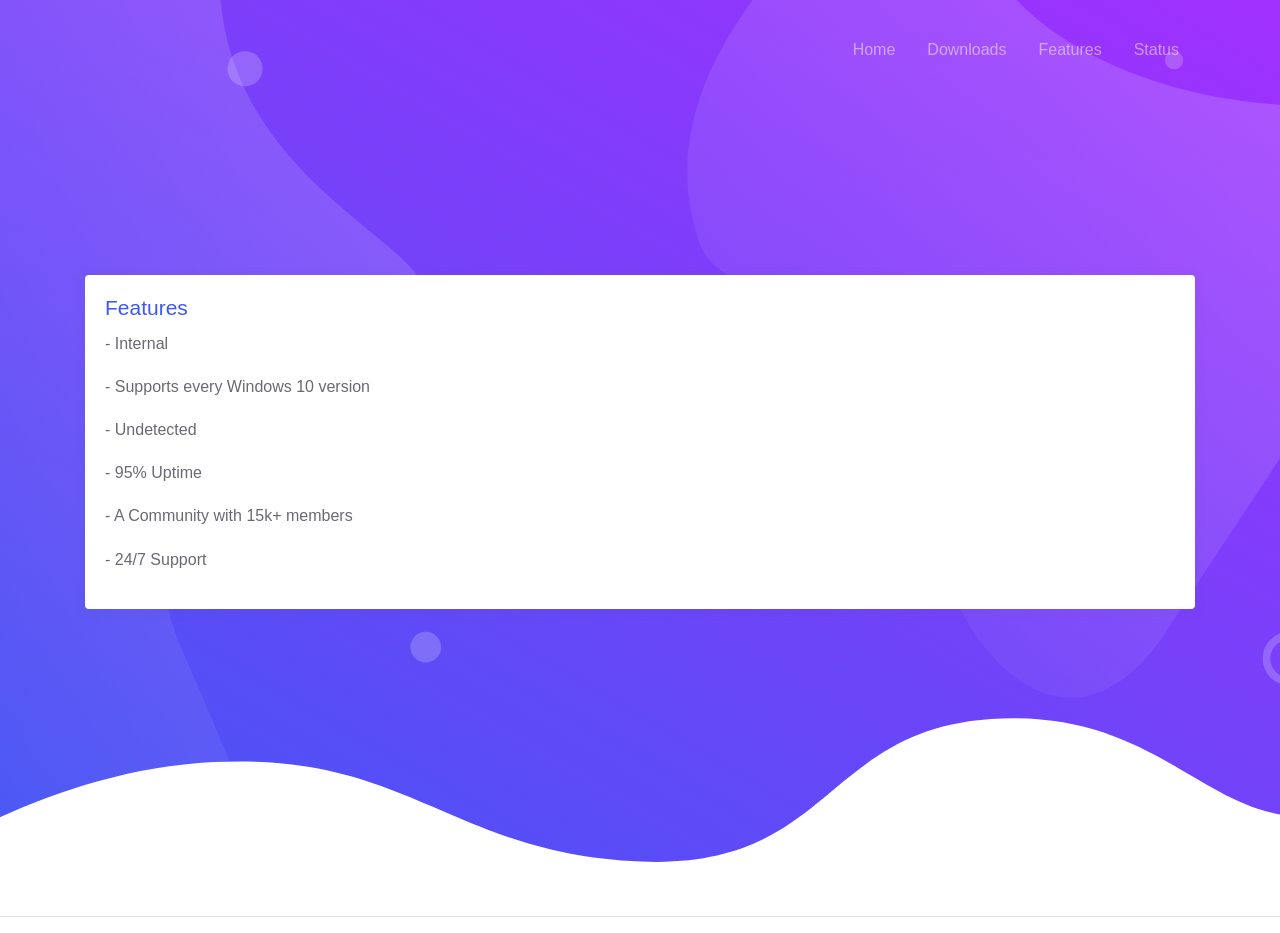
<file: features.html>
<!DOCTYPE html>
<html lang="en">
<head>
  <meta charset="UTF-8">
  <meta name="viewport" content="width=device-width, initial-scale=1.0">
  
  <meta http-equiv="X-UA-Compatible" content="ie=edge">


  <title>MEMENITE - Features</title>



  <link rel="stylesheet" href="../assets/css/maicons.css">

  <link rel="stylesheet" href="../assets/vendor/animate/animate.css">

  <link rel="stylesheet" href="../assets/vendor/owl-carousel/css/owl.carousel.min.css">

  <link rel="stylesheet" href="../assets/css/bootstrap.css">

  <link rel="stylesheet" href="../assets/css/mobster.css">
  <link rel="icon" href="">
</head>
<body>
<nav class="navbar navbar-expand-lg navbar-dark navbar-floating">
  <div class="container">
    <a class="navbar-brand" href="#">
      
    </a>
    <button class="navbar-toggler" type="button" data-toggle="collapse" data-target="#navbarToggler" aria-controls="navbarToggler" aria-expanded="false" aria-label="Toggle navigation">
      <span class="navbar-toggler-icon"></span>
    </button>
  
    <div class="collapse navbar-collapse" id="navbarToggler">
      <ul class="navbar-nav ml-auto mt-3 mt-lg-0">
        <li class="nav-item">
          <a class="nav-link" href="index.html">Home</a>
        </li>
        <li class="nav-item">
          <a class="nav-link" href="downloads.html">Downloads</a>
        </li>
        <li class="nav-item">
          <a class="nav-link" href="features.html">Features</a>
        </li>
        <li class="nav-item">
          <a class="nav-link" href="status.html">Status</a>
        </li>
      </ul>
      
    </div>
  </div>
</nav>

<div class="page-hero-section bg-image hero-home-2" style="background-image: url(../assets/img/bg_hero_2.svg);">
  <div class="hero-caption">
    <div class="container fg-white h-100">
      <div class="row align-items-center h-100">
          <div class="container">
              <div class="col-lg-8"></div>
                <div class="card-page">
                  <h5 class="fg-primary">Features</h5>
                  <p>- Internal</p>
                  <p>- Supports every Windows 10 version</p>
                  <p>- Undetected</p>
                  <p>- 95% Uptime</p>
                  <p>- A Community with 15k+ members</p>
                  <p>- 24/7 Support</p>
                </div>
                <p></p>
                
                
                  </div>
                </div>
              </div>
            </div>
          </div>
        </div>
      </div>
    </div>
  </div>
</div>
<hr>
</body>
</html>
</file>
<file: assets/css/maicons.css>
@font-face {
  font-family: 'maicons';
  src:  url('../fonts/maicons.eot?c9nlkl');
  src:  url('../fonts/maicons.eot?c9nlkl#iefix') format('embedded-opentype'),
    url('../fonts/maicons.ttf?c9nlkl') format('truetype'),
    url('../fonts/maicons.woff?c9nlkl') format('woff'),
    url('../fonts/maicons.svg?c9nlkl#maicons') format('svg');
  font-weight: normal;
  font-style: normal;
  font-display: block;
}

[class^="mai-"], [class*=" mai-"] {
  /* use !important to prevent issues with browser extensions that change fonts */
  font-family: 'maicons' !important;
  speak: none;
  font-style: normal;
  font-weight: normal;
  font-variant: normal;
  text-transform: none;
  line-height: 1;

  /* Better Font Rendering =========== */
  -webkit-font-smoothing: antialiased;
  -moz-osx-font-smoothing: grayscale;
}

.mai-add:before {
  content: "\e900";
}
.mai-add-circle:before {
  content: "\e901";
}
.mai-add-circle-outline:before {
  content: "\e902";
}
.mai-airplane:before {
  content: "\e903";
}
.mai-airplane-outline:before {
  content: "\e904";
}
.mai-alarm:before {
  content: "\e905";
}
.mai-alarm-outline:before {
  content: "\e906";
}
.mai-albums:before {
  content: "\e907";
}
.mai-albums-outline:before {
  content: "\e908";
}
.mai-alert:before {
  content: "\e909";
}
.mai-alert-circle:before {
  content: "\e90a";
}
.mai-alert-circle-outline:before {
  content: "\e90b";
}
.mai-analytics:before {
  content: "\e90c";
}
.mai-analytics-outline:before {
  content: "\e90d";
}
.mai-aperture:before {
  content: "\e90e";
}
.mai-aperture-outline:before {
  content: "\e90f";
}
.mai-apps:before {
  content: "\e910";
}
.mai-apps-outline:before {
  content: "\e911";
}
.mai-archive:before {
  content: "\e912";
}
.mai-archive-outline:before {
  content: "\e913";
}
.mai-arrow-back:before {
  content: "\e914";
}
.mai-arrow-back-circle:before {
  content: "\e915";
}
.mai-arrow-back-circle-outline:before {
  content: "\e916";
}
.mai-arrow-down:before {
  content: "\e917";
}
.mai-arrow-down-circle:before {
  content: "\e918";
}
.mai-arrow-down-circle-outline:before {
  content: "\e919";
}
.mai-arrow-forward:before {
  content: "\e91a";
}
.mai-arrow-forward-circle:before {
  content: "\e91b";
}
.mai-arrow-forward-circle-outline:before {
  content: "\e91c";
}
.mai-arrow-redo:before {
  content: "\e91d";
}
.mai-arrow-redo-circle:before {
  content: "\e91e";
}
.mai-arrow-redo-circle-outline:before {
  content: "\e91f";
}
.mai-arrow-redo-outline:before {
  content: "\e920";
}
.mai-arrow-undo:before {
  content: "\e921";
}
.mai-arrow-undo-circle:before {
  content: "\e922";
}
.mai-arrow-undo-circle-outline:before {
  content: "\e923";
}
.mai-arrow-undo-outline:before {
  content: "\e924";
}
.mai-arrow-up:before {
  content: "\e925";
}
.mai-arrow-up-circle:before {
  content: "\e926";
}
.mai-arrow-up-circle-outline:before {
  content: "\e927";
}
.mai-at:before {
  content: "\e928";
}
.mai-at-circle:before {
  content: "\e929";
}
.mai-at-circle-outline:before {
  content: "\e92a";
}
.mai-attach:before {
  content: "\e92b";
}
.mai-attach-outline:before {
  content: "\e92c";
}
.mai-backspace:before {
  content: "\e92d";
}
.mai-backspace-outline:before {
  content: "\e92e";
}
.mai-bandage:before {
  content: "\e92f";
}
.mai-bandage-outline:before {
  content: "\e930";
}
.mai-bar-chart:before {
  content: "\e932";
}
.mai-bar-chart-outline:before {
  content: "\e933";
}
.mai-barbell:before {
  content: "\e931";
}
.mai-barcode:before {
  content: "\e934";
}
.mai-barcode-outline:before {
  content: "\e935";
}
.mai-baseball:before {
  content: "\e936";
}
.mai-baseball-outline:before {
  content: "\e937";
}
.mai-basket:before {
  content: "\e938";
}
.mai-basket-outline:before {
  content: "\e93b";
}
.mai-basketball:before {
  content: "\e939";
}
.mai-basketball-outline:before {
  content: "\e93a";
}
.mai-battery-charging:before {
  content: "\e93c";
}
.mai-battery-dead:before {
  content: "\e93d";
}
.mai-battery-full:before {
  content: "\e93e";
}
.mai-battery-half:before {
  content: "\e93f";
}
.mai-beaker:before {
  content: "\e940";
}
.mai-beaker-outline:before {
  content: "\e941";
}
.mai-bed:before {
  content: "\e942";
}
.mai-bed-outline:before {
  content: "\e943";
}
.mai-beer:before {
  content: "\e944";
}
.mai-beer-outline:before {
  content: "\e945";
}
.mai-bicycle:before {
  content: "\e946";
}
.mai-bluetooth:before {
  content: "\e947";
}
.mai-boat:before {
  content: "\e948";
}
.mai-boat-outline:before {
  content: "\e949";
}
.mai-body:before {
  content: "\e94a";
}
.mai-body-outline:before {
  content: "\e94b";
}
.mai-bonfire:before {
  content: "\e94c";
}
.mai-bonfire-outline:before {
  content: "\e94d";
}
.mai-book:before {
  content: "\e94e";
}
.mai-book-outline:before {
  content: "\e953";
}
.mai-bookmark:before {
  content: "\e94f";
}
.mai-bookmark-outline:before {
  content: "\e950";
}
.mai-bookmarks:before {
  content: "\e951";
}
.mai-bookmarks-outline:before {
  content: "\e952";
}
.mai-briefcase:before {
  content: "\e954";
}
.mai-briefcase-outline:before {
  content: "\e955";
}
.mai-browsers:before {
  content: "\e956";
}
.mai-browsers-outline:before {
  content: "\e957";
}
.mai-brush:before {
  content: "\e958";
}
.mai-brush-outline:before {
  content: "\e959";
}
.mai-bug:before {
  content: "\e95a";
}
.mai-bug-outline:before {
  content: "\e95b";
}
.mai-build:before {
  content: "\e95c";
}
.mai-build-outline:before {
  content: "\e95d";
}
.mai-bulb:before {
  content: "\e95e";
}
.mai-bulb-outline:before {
  content: "\e95f";
}
.mai-bus:before {
  content: "\e960";
}
.mai-bus-outline:before {
  content: "\e963";
}
.mai-business:before {
  content: "\e961";
}
.mai-business-outline:before {
  content: "\e962";
}
.mai-cafe:before {
  content: "\e964";
}
.mai-cafe-outline:before {
  content: "\e965";
}
.mai-calculator:before {
  content: "\e966";
}
.mai-calculator-outline:before {
  content: "\e967";
}
.mai-calendar:before {
  content: "\e968";
}
.mai-calendar-outline:before {
  content: "\e969";
}
.mai-call:before {
  content: "\e96a";
}
.mai-call-outline:before {
  content: "\e96b";
}
.mai-camera:before {
  content: "\e96c";
}
.mai-camera-outline:before {
  content: "\e96d";
}
.mai-camera-reverse:before {
  content: "\e96e";
}
.mai-camera-reverse-outline:before {
  content: "\e96f";
}
.mai-car:before {
  content: "\e970";
}
.mai-car-outline:before {
  content: "\e97f";
}
.mai-car-sport:before {
  content: "\e980";
}
.mai-car-sport-outline:before {
  content: "\e981";
}
.mai-card:before {
  content: "\e971";
}
.mai-card-outline:before {
  content: "\e972";
}
.mai-caret-back:before {
  content: "\e973";
}
.mai-caret-back-circle:before {
  content: "\e974";
}
.mai-caret-back-circle-outline:before {
  content: "\e975";
}
.mai-caret-down:before {
  content: "\e976";
}
.mai-caret-down-circle:before {
  content: "\e977";
}
.mai-caret-down-circle-outline:before {
  content: "\e978";
}
.mai-caret-forward:before {
  content: "\e979";
}
.mai-caret-forward-circle:before {
  content: "\e97a";
}
.mai-caret-forward-circle-outline:before {
  content: "\e97b";
}
.mai-caret-up:before {
  content: "\e97c";
}
.mai-caret-up-circle:before {
  content: "\e97d";
}
.mai-caret-up-circle-outline:before {
  content: "\e97e";
}
.mai-cart:before {
  content: "\e982";
}
.mai-cart-outline:before {
  content: "\e983";
}
.mai-cash:before {
  content: "\e984";
}
.mai-cash-outline:before {
  content: "\e985";
}
.mai-chatbox:before {
  content: "\e986";
}
.mai-chatbox-ellipses:before {
  content: "\e987";
}
.mai-chatbox-ellipses-outline:before {
  content: "\e988";
}
.mai-chatbox-outline:before {
  content: "\e989";
}
.mai-chatbubble:before {
  content: "\e98a";
}
.mai-chatbubble-ellipses:before {
  content: "\e98b";
}
.mai-chatbubble-ellipses-outline:before {
  content: "\e98c";
}
.mai-chatbubble-outline:before {
  content: "\e98d";
}
.mai-chatbubbles:before {
  content: "\e98e";
}
.mai-chatbubbles-outline:before {
  content: "\e98f";
}
.mai-checkbox:before {
  content: "\e990";
}
.mai-checkbox-outline:before {
  content: "\e991";
}
.mai-checkmark:before {
  content: "\e992";
}
.mai-checkmark-circle:before {
  content: "\e993";
}
.mai-checkmark-circle-outline:before {
  content: "\e994";
}
.mai-checkmark-done:before {
  content: "\e995";
}
.mai-checkmark-done-circle:before {
  content: "\e996";
}
.mai-checkmark-done-circle-outline:before {
  content: "\e997";
}
.mai-chevron-back:before {
  content: "\e998";
}
.mai-chevron-back-circle:before {
  content: "\e999";
}
.mai-chevron-back-circle-outline:before {
  content: "\e99a";
}
.mai-chevron-down:before {
  content: "\e99b";
}
.mai-chevron-down-circle:before {
  content: "\e99c";
}
.mai-chevron-down-circle-outline:before {
  content: "\e99d";
}
.mai-chevron-forward:before {
  content: "\e99e";
}
.mai-chevron-forward-circle:before {
  content: "\e99f";
}
.mai-chevron-forward-circle-outline:before {
  content: "\e9a0";
}
.mai-chevron-up:before {
  content: "\e9a1";
}
.mai-chevron-up-circle:before {
  content: "\e9a2";
}
.mai-chevron-up-circle-outline:before {
  content: "\e9a3";
}
.mai-clipboard:before {
  content: "\e9a4";
}
.mai-clipboard-outline:before {
  content: "\e9a5";
}
.mai-close:before {
  content: "\e9a6";
}
.mai-close-circle:before {
  content: "\e9a7";
}
.mai-close-circle-outline:before {
  content: "\e9a8";
}
.mai-cloud:before {
  content: "\e9a9";
}
.mai-cloud-circle:before {
  content: "\e9aa";
}
.mai-cloud-circle-outline:before {
  content: "\e9ab";
}
.mai-cloud-done:before {
  content: "\e9ac";
}
.mai-cloud-done-outline:before {
  content: "\e9ad";
}
.mai-cloud-download:before {
  content: "\e9ae";
}
.mai-cloud-download-outline:before {
  content: "\e9af";
}
.mai-cloud-offline:before {
  content: "\e9b0";
}
.mai-cloud-offline-outline:before {
  content: "\e9b1";
}
.mai-cloud-outline:before {
  content: "\e9b2";
}
.mai-cloud-upload:before {
  content: "\e9b3";
}
.mai-cloud-upload-outline:before {
  content: "\e9b4";
}
.mai-cloudy:before {
  content: "\e9b5";
}
.mai-cloudy-night:before {
  content: "\e9b6";
}
.mai-cloudy-night-outline:before {
  content: "\e9b7";
}
.mai-cloudy-outline:before {
  content: "\e9b8";
}
.mai-code:before {
  content: "\e9b9";
}
.mai-code-download:before {
  content: "\e9ba";
}
.mai-code-slash:before {
  content: "\e9bb";
}
.mai-code-working:before {
  content: "\e9bc";
}
.mai-cog:before {
  content: "\e9bd";
}
.mai-color-fill:before {
  content: "\e9be";
}
.mai-color-fill-outline:before {
  content: "\e9bf";
}
.mai-color-filter:before {
  content: "\e9c0";
}
.mai-color-filter-outline:before {
  content: "\e9c1";
}
.mai-color-palette:before {
  content: "\e9c2";
}
.mai-color-palette-outline:before {
  content: "\e9c3";
}
.mai-color-wand:before {
  content: "\e9c4";
}
.mai-color-wand-outline:before {
  content: "\e9c5";
}
.mai-compass:before {
  content: "\e9c6";
}
.mai-compass-outline:before {
  content: "\e9c7";
}
.mai-construct:before {
  content: "\e9c8";
}
.mai-construct-outline:before {
  content: "\e9c9";
}
.mai-contract:before {
  content: "\e9ca";
}
.mai-contrast:before {
  content: "\e9cb";
}
.mai-copy:before {
  content: "\e9cc";
}
.mai-copy-outline:before {
  content: "\e9cd";
}
.mai-create:before {
  content: "\e9ce";
}
.mai-create-outline:before {
  content: "\e9cf";
}
.mai-crop:before {
  content: "\e9d0";
}
.mai-cube:before {
  content: "\e9d1";
}
.mai-cube-outline:before {
  content: "\e9d2";
}
.mai-cut:before {
  content: "\e9d3";
}
.mai-desktop:before {
  content: "\e9d4";
}
.mai-desktop-outline:before {
  content: "\e9d5";
}
.mai-disc:before {
  content: "\e9d6";
}
.mai-disc-outline:before {
  content: "\e9d7";
}
.mai-document:before {
  content: "\e9d8";
}
.mai-document-outline:before {
  content: "\e9d9";
}
.mai-document-text:before {
  content: "\e9dc";
}
.mai-document-text-outline:before {
  content: "\e9dd";
}
.mai-documents:before {
  content: "\e9da";
}
.mai-documents-outline:before {
  content: "\e9db";
}
.mai-download:before {
  content: "\e9de";
}
.mai-download-outline:before {
  content: "\e9df";
}
.mai-duplicate:before {
  content: "\e9e0";
}
.mai-duplicate-outline:before {
  content: "\e9e1";
}
.mai-ear:before {
  content: "\e9e2";
}
.mai-ear-outline:before {
  content: "\e9e3";
}
.mai-earth:before {
  content: "\e9e4";
}
.mai-earth-outline:before {
  content: "\e9e5";
}
.mai-easel:before {
  content: "\e9e6";
}
.mai-easel-outline:before {
  content: "\e9e7";
}
.mai-egg:before {
  content: "\e9e8";
}
.mai-egg-outline:before {
  content: "\e9e9";
}
.mai-ellipse:before {
  content: "\e9ea";
}
.mai-ellipse-outline:before {
  content: "\e9eb";
}
.mai-ellipsis-horizontal:before {
  content: "\e9ec";
}
.mai-ellipsis-horizontal-circle:before {
  content: "\e9ed";
}
.mai-ellipsis-vertical:before {
  content: "\e9ee";
}
.mai-ellipsis-vertical-circle:before {
  content: "\e9ef";
}
.mai-enter:before {
  content: "\e9f0";
}
.mai-enter-outline:before {
  content: "\e9f1";
}
.mai-exit:before {
  content: "\e9f2";
}
.mai-exit-outline:before {
  content: "\e9f3";
}
.mai-expand:before {
  content: "\e9f4";
}
.mai-eye:before {
  content: "\e9f5";
}
.mai-eye-off:before {
  content: "\e9f8";
}
.mai-eye-off-outline:before {
  content: "\e9f9";
}
.mai-eye-outline:before {
  content: "\e9fa";
}
.mai-eyedrop:before {
  content: "\e9f6";
}
.mai-eyedrop-outline:before {
  content: "\e9f7";
}
.mai-fast-food:before {
  content: "\e9fb";
}
.mai-fast-food-outline:before {
  content: "\e9fc";
}
.mai-female:before {
  content: "\e9fd";
}
.mai-file-tray:before {
  content: "\e9fe";
}
.mai-file-tray-full:before {
  content: "\e9ff";
}
.mai-file-tray-full-outline:before {
  content: "\ea00";
}
.mai-file-tray-outline:before {
  content: "\ea01";
}
.mai-film:before {
  content: "\ea02";
}
.mai-film-outline:before {
  content: "\ea03";
}
.mai-filter:before {
  content: "\ea04";
}
.mai-finger-print:before {
  content: "\ea05";
}
.mai-fitness:before {
  content: "\ea06";
}
.mai-fitness-outline:before {
  content: "\ea07";
}
.mai-flag:before {
  content: "\ea08";
}
.mai-flag-outline:before {
  content: "\ea09";
}
.mai-flame:before {
  content: "\ea0a";
}
.mai-flame-outline:before {
  content: "\ea0b";
}
.mai-flash:before {
  content: "\ea0c";
}
.mai-flash-off:before {
  content: "\ea0f";
}
.mai-flash-off-outline:before {
  content: "\ea10";
}
.mai-flash-outline:before {
  content: "\ea11";
}
.mai-flashlight:before {
  content: "\ea0d";
}
.mai-flashlight-outline:before {
  content: "\ea0e";
}
.mai-flask:before {
  content: "\ea12";
}
.mai-flask-outline:before {
  content: "\ea13";
}
.mai-flower:before {
  content: "\ea14";
}
.mai-flower-outline:before {
  content: "\ea15";
}
.mai-folder:before {
  content: "\ea16";
}
.mai-folder-open:before {
  content: "\ea17";
}
.mai-folder-open-outline:before {
  content: "\ea18";
}
.mai-folder-outline:before {
  content: "\ea19";
}
.mai-football:before {
  content: "\ea1a";
}
.mai-football-outline:before {
  content: "\ea1b";
}
.mai-funnel:before {
  content: "\ea1c";
}
.mai-funnel-outline:before {
  content: "\ea1d";
}
.mai-game-controller:before {
  content: "\ea1e";
}
.mai-game-controller-outline:before {
  content: "\ea1f";
}
.mai-gift:before {
  content: "\ea20";
}
.mai-gift-outline:before {
  content: "\ea21";
}
.mai-git-branch:before {
  content: "\ea22";
}
.mai-git-commit:before {
  content: "\ea23";
}
.mai-git-compare:before {
  content: "\ea24";
}
.mai-git-merge:before {
  content: "\ea25";
}
.mai-git-network:before {
  content: "\ea26";
}
.mai-git-pull-request:before {
  content: "\ea27";
}
.mai-glasses:before {
  content: "\ea28";
}
.mai-glasses-outline:before {
  content: "\ea29";
}
.mai-globe:before {
  content: "\ea2a";
}
.mai-globe-outline:before {
  content: "\ea2b";
}
.mai-golf:before {
  content: "\ea2c";
}
.mai-golf-outline:before {
  content: "\ea2d";
}
.mai-grid:before {
  content: "\ea2e";
}
.mai-grid-outline:before {
  content: "\ea2f";
}
.mai-hammer:before {
  content: "\ea30";
}
.mai-hammer-outline:before {
  content: "\ea31";
}
.mai-hand-left:before {
  content: "\ea32";
}
.mai-hand-left-outline:before {
  content: "\ea33";
}
.mai-hand-right:before {
  content: "\ea34";
}
.mai-hand-right-outline:before {
  content: "\ea35";
}
.mai-happy:before {
  content: "\ea36";
}
.mai-happy-outline:before {
  content: "\ea37";
}
.mai-hardware-chip:before {
  content: "\ea38";
}
.mai-hardware-chip-outline:before {
  content: "\ea39";
}
.mai-headset:before {
  content: "\ea3a";
}
.mai-headset-outline:before {
  content: "\ea3b";
}
.mai-heart:before {
  content: "\ea3c";
}
.mai-heart-circle:before {
  content: "\ea3d";
}
.mai-heart-circle-outline:before {
  content: "\ea3e";
}
.mai-heart-dislike:before {
  content: "\ea3f";
}
.mai-heart-dislike-circle:before {
  content: "\ea40";
}
.mai-heart-dislike-circle-outline:before {
  content: "\ea41";
}
.mai-heart-dislike-outline:before {
  content: "\ea42";
}
.mai-heart-half:before {
  content: "\ea43";
}
.mai-heart-half-outline:before {
  content: "\ea44";
}
.mai-heart-outline:before {
  content: "\ea45";
}
.mai-help:before {
  content: "\ea46";
}
.mai-help-buoy:before {
  content: "\ea47";
}
.mai-help-buoy-outline:before {
  content: "\ea48";
}
.mai-help-circle:before {
  content: "\ea49";
}
.mai-help-circle-outline:before {
  content: "\ea4a";
}
.mai-home:before {
  content: "\ea4b";
}
.mai-home-outline:before {
  content: "\ea4c";
}
.mai-hourglass:before {
  content: "\ea4d";
}
.mai-hourglass-outline:before {
  content: "\ea4e";
}
.mai-ice-cream:before {
  content: "\ea4f";
}
.mai-ice-cream-outline:before {
  content: "\ea50";
}
.mai-image:before {
  content: "\ea51";
}
.mai-image-outline:before {
  content: "\ea52";
}
.mai-images:before {
  content: "\ea53";
}
.mai-images-outline:before {
  content: "\ea54";
}
.mai-infinite:before {
  content: "\ea55";
}
.mai-information:before {
  content: "\ea56";
}
.mai-information-circle:before {
  content: "\ea57";
}
.mai-information-circle-outline:before {
  content: "\ea58";
}
.mai-journal:before {
  content: "\ea59";
}
.mai-journal-outline:before {
  content: "\ea5a";
}
.mai-key:before {
  content: "\ea5b";
}
.mai-key-outline:before {
  content: "\ea5c";
}
.mai-keypad:before {
  content: "\ea5d";
}
.mai-keypad-outline:before {
  content: "\ea5e";
}
.mai-language:before {
  content: "\ea5f";
}
.mai-laptop:before {
  content: "\ea60";
}
.mai-laptop-outline:before {
  content: "\ea61";
}
.mai-layers:before {
  content: "\ea62";
}
.mai-layers-outline:before {
  content: "\ea63";
}
.mai-leaf:before {
  content: "\ea64";
}
.mai-leaf-outline:before {
  content: "\ea65";
}
.mai-library:before {
  content: "\ea66";
}
.mai-library-outline:before {
  content: "\ea67";
}
.mai-link:before {
  content: "\ea68";
}
.mai-list:before {
  content: "\ea69";
}
.mai-list-circle:before {
  content: "\ea6a";
}
.mai-list-circle-outline:before {
  content: "\ea6b";
}
.mai-locate:before {
  content: "\ea6c";
}
.mai-location:before {
  content: "\ea6d";
}
.mai-location-outline:before {
  content: "\ea6e";
}
.mai-lock-closed:before {
  content: "\ea6f";
}
.mai-lock-closed-outline:before {
  content: "\ea70";
}
.mai-lock-open:before {
  content: "\ea71";
}
.mai-lock-open-outline:before {
  content: "\ea72";
}
.mai-log-in:before {
  content: "\ea73";
}
.mai-log-in-outline:before {
  content: "\ea74";
}
.mai-log-out:before {
  content: "\ea75";
}
.mai-log-out-outline:before {
  content: "\ea76";
}
.mai-logo-500px:before {
  content: "\ea8e";
}
.mai-logo-accessible-icon:before {
  content: "\eaef";
}
.mai-logo-accusoft:before {
  content: "\eba2";
}
.mai-logo-algolia:before {
  content: "\eba3";
}
.mai-logo-alipay:before {
  content: "\eba4";
}
.mai-logo-amazon:before {
  content: "\eba5";
}
.mai-logo-amplify:before {
  content: "\eba6";
}
.mai-logo-android:before {
  content: "\eba7";
}
.mai-logo-angular:before {
  content: "\eba8";
}
.mai-logo-apple:before {
  content: "\eba9";
}
.mai-logo-apple-appstore:before {
  content: "\ebaa";
}
.mai-logo-aws:before {
  content: "\ebab";
}
.mai-logo-behance:before {
  content: "\ebac";
}
.mai-logo-bitbucket:before {
  content: "\ebad";
}
.mai-logo-bitcoin:before {
  content: "\ebae";
}
.mai-logo-blackberry:before {
  content: "\ebaf";
}
.mai-logo-blogger:before {
  content: "\ebb0";
}
.mai-logo-buffer:before {
  content: "\ebb1";
}
.mai-logo-buysellads:before {
  content: "\ebb2";
}
.mai-logo-capacitor:before {
  content: "\ebb3";
}
.mai-logo-cc-amazon-pay:before {
  content: "\ebb4";
}
.mai-logo-cc-amex:before {
  content: "\ebb5";
}
.mai-logo-cc-apple-pay:before {
  content: "\ebb6";
}
.mai-logo-cc-diners-club:before {
  content: "\ebb7";
}
.mai-logo-cc-discover:before {
  content: "\ebb8";
}
.mai-logo-cc-jcb:before {
  content: "\ebb9";
}
.mai-logo-cc-mastercard:before {
  content: "\ebba";
}
.mai-logo-cc-paypal:before {
  content: "\ebbb";
}
.mai-logo-cc-stripe:before {
  content: "\ebbc";
}
.mai-logo-cc-visa:before {
  content: "\ebbd";
}
.mai-logo-chrome:before {
  content: "\ebbe";
}
.mai-logo-closed-captioning:before {
  content: "\ebbf";
}
.mai-logo-codepen:before {
  content: "\ebc0";
}
.mai-logo-cpanel:before {
  content: "\ebc1";
}
.mai-logo-creative-commons:before {
  content: "\ebc2";
}
.mai-logo-css3:before {
  content: "\ebc3";
}
.mai-logo-cuttlefish:before {
  content: "\ebc4";
}
.mai-logo-d-and-d:before {
  content: "\ebc5";
}
.mai-logo-dashcube:before {
  content: "\ebc6";
}
.mai-logo-designernews:before {
  content: "\ebc7";
}
.mai-logo-deviantart:before {
  content: "\ebc8";
}
.mai-logo-digg:before {
  content: "\ebc9";
}
.mai-logo-digital-ocean:before {
  content: "\ebca";
}
.mai-logo-discord:before {
  content: "\ebcb";
}
.mai-logo-discourse:before {
  content: "\ebcc";
}
.mai-logo-dochub:before {
  content: "\ebcd";
}
.mai-logo-docker:before {
  content: "\ebce";
}
.mai-logo-dribbble:before {
  content: "\ebcf";
}
.mai-logo-dropbox:before {
  content: "\ebd0";
}
.mai-logo-drupal:before {
  content: "\ebd1";
}
.mai-logo-dyalog:before {
  content: "\ebd2";
}
.mai-logo-earlybirds:before {
  content: "\ebd3";
}
.mai-logo-ebay:before {
  content: "\ebd4";
}
.mai-logo-edge:before {
  content: "\ebd5";
}
.mai-logo-electron:before {
  content: "\ebd6";
}
.mai-logo-elementor:before {
  content: "\ebd7";
}
.mai-logo-ello:before {
  content: "\ebd8";
}
.mai-logo-ember:before {
  content: "\ebd9";
}
.mai-logo-empire:before {
  content: "\ebda";
}
.mai-logo-envira:before {
  content: "\ebdb";
}
.mai-logo-erlang:before {
  content: "\ebdc";
}
.mai-logo-etsy:before {
  content: "\ebdd";
}
.mai-logo-euro:before {
  content: "\ebde";
}
.mai-logo-expeditedssl:before {
  content: "\ebdf";
}
.mai-logo-facebook:before {
  content: "\ebe0";
}
.mai-logo-facebook-f:before {
  content: "\ebe1";
}
.mai-logo-facebook-messenger:before {
  content: "\ebe2";
}
.mai-logo-firebase:before {
  content: "\ebe3";
}
.mai-logo-firefox:before {
  content: "\ebe4";
}
.mai-logo-flickr:before {
  content: "\ebe5";
}
.mai-logo-flipboard:before {
  content: "\ebe6";
}
.mai-logo-fly:before {
  content: "\ebe7";
}
.mai-logo-foursquare:before {
  content: "\ebe8";
}
.mai-logo-freebsd:before {
  content: "\ebe9";
}
.mai-logo-gg:before {
  content: "\ebea";
}
.mai-logo-git:before {
  content: "\ebeb";
}
.mai-logo-github:before {
  content: "\ebec";
}
.mai-logo-github-alt:before {
  content: "\ebed";
}
.mai-logo-gitlab:before {
  content: "\ebee";
}
.mai-logo-gitter:before {
  content: "\ebef";
}
.mai-logo-glide:before {
  content: "\ebf0";
}
.mai-logo-glide-g:before {
  content: "\ebf1";
}
.mai-logo-google:before {
  content: "\ebf2";
}
.mai-logo-google-drive:before {
  content: "\ebf3";
}
.mai-logo-google-play:before {
  content: "\ebf4";
}
.mai-logo-google-playstore:before {
  content: "\ebf5";
}
.mai-logo-google-plus:before {
  content: "\ebf6";
}
.mai-logo-google-plus-g:before {
  content: "\ebf7";
}
.mai-logo-google-wallet:before {
  content: "\ebf8";
}
.mai-logo-grunt:before {
  content: "\ebf9";
}
.mai-logo-gulp:before {
  content: "\ebfa";
}
.mai-logo-hackernews:before {
  content: "\ebfb";
}
.mai-logo-hotjar:before {
  content: "\ebfc";
}
.mai-logo-html5:before {
  content: "\ebfd";
}
.mai-logo-hubspot:before {
  content: "\ebfe";
}
.mai-logo-imdb:before {
  content: "\ebff";
}
.mai-logo-instagram:before {
  content: "\ec00";
}
.mai-logo-internet-explorer:before {
  content: "\ec01";
}
.mai-logo-ionic:before {
  content: "\ec02";
}
.mai-logo-ionitron:before {
  content: "\ec03";
}
.mai-logo-itunes:before {
  content: "\ec04";
}
.mai-logo-java:before {
  content: "\ec05";
}
.mai-logo-javascript:before {
  content: "\ec06";
}
.mai-logo-joomla:before {
  content: "\ec07";
}
.mai-logo-jsfiddle:before {
  content: "\ec08";
}
.mai-logo-keycdn:before {
  content: "\ec09";
}
.mai-logo-laravel:before {
  content: "\ec0a";
}
.mai-logo-lastfm:before {
  content: "\ec0b";
}
.mai-logo-leanpub:before {
  content: "\ec0c";
}
.mai-logo-less:before {
  content: "\ec0d";
}
.mai-logo-line:before {
  content: "\ec0e";
}
.mai-logo-linkedin:before {
  content: "\ec0f";
}
.mai-logo-linux:before {
  content: "\ec10";
}
.mai-logo-magento:before {
  content: "\ec11";
}
.mai-logo-mailchimp:before {
  content: "\ec12";
}
.mai-logo-markdown:before {
  content: "\ec13";
}
.mai-logo-maxcdn:before {
  content: "\ec14";
}
.mai-logo-medium:before {
  content: "\ec15";
}
.mai-logo-medium-m:before {
  content: "\ec16";
}
.mai-logo-meetup:before {
  content: "\ec17";
}
.mai-logo-microsoft:before {
  content: "\ec18";
}
.mai-logo-mix:before {
  content: "\ec19";
}
.mai-logo-mixcloud:before {
  content: "\ec1a";
}
.mai-logo-nodejs:before {
  content: "\ec1b";
}
.mai-logo-npm:before {
  content: "\ec1c";
}
.mai-logo-octocat:before {
  content: "\ec1d";
}
.mai-logo-opencart:before {
  content: "\ec1e";
}
.mai-logo-openid:before {
  content: "\ec1f";
}
.mai-logo-opera:before {
  content: "\ec20";
}
.mai-logo-patreon:before {
  content: "\ec21";
}
.mai-logo-paypal:before {
  content: "\ec22";
}
.mai-logo-php:before {
  content: "\ec23";
}
.mai-logo-pinterest:before {
  content: "\ec24";
}
.mai-logo-pinterest-p:before {
  content: "\ec25";
}
.mai-logo-playstation:before {
  content: "\ec26";
}
.mai-logo-product-hunt:before {
  content: "\ec27";
}
.mai-logo-pwa:before {
  content: "\ec28";
}
.mai-logo-python:before {
  content: "\ec29";
}
.mai-logo-qq:before {
  content: "\ec2a";
}
.mai-logo-quora:before {
  content: "\ec2b";
}
.mai-logo-react:before {
  content: "\ec2c";
}
.mai-logo-readme:before {
  content: "\ec2d";
}
.mai-logo-reddit:before {
  content: "\ec2e";
}
.mai-logo-researchgate:before {
  content: "\ec2f";
}
.mai-logo-rocketchat:before {
  content: "\ec30";
}
.mai-logo-rss:before {
  content: "\ec31";
}
.mai-logo-safari:before {
  content: "\ec32";
}
.mai-logo-sass:before {
  content: "\ec33";
}
.mai-logo-scribd:before {
  content: "\ec34";
}
.mai-logo-searchengin:before {
  content: "\ec35";
}
.mai-logo-sellcast:before {
  content: "\ec36";
}
.mai-logo-sellsy:before {
  content: "\ec37";
}
.mai-logo-skype:before {
  content: "\ec38";
}
.mai-logo-slack:before {
  content: "\ec39";
}
.mai-logo-slideshare:before {
  content: "\ec3a";
}
.mai-logo-snapchat:before {
  content: "\ec3b";
}
.mai-logo-soundcloud:before {
  content: "\ec3c";
}
.mai-logo-spotify:before {
  content: "\ec3d";
}
.mai-logo-squarespace:before {
  content: "\ec3e";
}
.mai-logo-stack-exchange:before {
  content: "\ec3f";
}
.mai-logo-stackoverflow:before {
  content: "\ec40";
}
.mai-logo-staylinked:before {
  content: "\ec41";
}
.mai-logo-steam:before {
  content: "\ec42";
}
.mai-logo-stencil:before {
  content: "\ec43";
}
.mai-logo-stripe:before {
  content: "\ec44";
}
.mai-logo-stripe-s:before {
  content: "\ec45";
}
.mai-logo-teamspeak:before {
  content: "\ec46";
}
.mai-logo-telegram:before {
  content: "\ec47";
}
.mai-logo-trello:before {
  content: "\ec48";
}
.mai-logo-tripadvisor:before {
  content: "\ec49";
}
.mai-logo-tumblr:before {
  content: "\ec4a";
}
.mai-logo-tux:before {
  content: "\ec4b";
}
.mai-logo-twitch:before {
  content: "\ec4c";
}
.mai-logo-twitter:before {
  content: "\ec4d";
}
.mai-logo-uber:before {
  content: "\ec4e";
}
.mai-logo-uikit:before {
  content: "\ec4f";
}
.mai-logo-usd:before {
  content: "\ec50";
}
.mai-logo-viacoin:before {
  content: "\ec51";
}
.mai-logo-viadeo:before {
  content: "\ec52";
}
.mai-logo-viber:before {
  content: "\ec53";
}
.mai-logo-vimeo:before {
  content: "\ec54";
}
.mai-logo-vk:before {
  content: "\ec55";
}
.mai-logo-vue:before {
  content: "\ec56";
}
.mai-logo-web-component:before {
  content: "\ec57";
}
.mai-logo-weebly:before {
  content: "\ec58";
}
.mai-logo-weibo:before {
  content: "\ec59";
}
.mai-logo-whatsapp:before {
  content: "\ec5a";
}
.mai-logo-whmcs:before {
  content: "\ec5b";
}
.mai-logo-wikipedia-w:before {
  content: "\ec5c";
}
.mai-logo-windows:before {
  content: "\ec5d";
}
.mai-logo-wix:before {
  content: "\ec5e";
}
.mai-logo-wordpress:before {
  content: "\ec5f";
}
.mai-logo-xbox:before {
  content: "\ec60";
}
.mai-logo-xing:before {
  content: "\ec61";
}
.mai-logo-yahoo:before {
  content: "\ec62";
}
.mai-logo-yen:before {
  content: "\ec63";
}
.mai-logo-youtube:before {
  content: "\ec64";
}
.mai-magnet:before {
  content: "\ea77";
}
.mai-magnet-outline:before {
  content: "\ea78";
}
.mai-mail:before {
  content: "\ea79";
}
.mai-mail-open:before {
  content: "\ea7a";
}
.mai-mail-open-outline:before {
  content: "\ea7b";
}
.mai-mail-outline:before {
  content: "\ea7c";
}
.mai-mail-unread:before {
  content: "\ea7d";
}
.mai-mail-unread-outline:before {
  content: "\ea7e";
}
.mai-male:before {
  content: "\ea7f";
}
.mai-male-female:before {
  content: "\ea80";
}
.mai-man:before {
  content: "\ea81";
}
.mai-man-outline:before {
  content: "\ea82";
}
.mai-map:before {
  content: "\ea83";
}
.mai-map-outline:before {
  content: "\ea84";
}
.mai-medal:before {
  content: "\ea85";
}
.mai-medal-outline:before {
  content: "\ea86";
}
.mai-medical:before {
  content: "\ea87";
}
.mai-medical-outline:before {
  content: "\ea88";
}
.mai-medkit:before {
  content: "\ea89";
}
.mai-medkit-outline:before {
  content: "\ea8a";
}
.mai-megaphone:before {
  content: "\ea8b";
}
.mai-megaphone-outline:before {
  content: "\ea8c";
}
.mai-menu:before {
  content: "\ea8d";
}
.mai-mic:before {
  content: "\ea8f";
}
.mai-mic-circle:before {
  content: "\ea90";
}
.mai-mic-circle-outline:before {
  content: "\ea91";
}
.mai-mic-off:before {
  content: "\ea92";
}
.mai-mic-off-circle:before {
  content: "\ea93";
}
.mai-mic-off-circle-outline:before {
  content: "\ea94";
}
.mai-mic-off-outline:before {
  content: "\ea95";
}
.mai-mic-outline:before {
  content: "\ea96";
}
.mai-moon:before {
  content: "\ea97";
}
.mai-moon-outline:before {
  content: "\ea98";
}
.mai-move:before {
  content: "\ea99";
}
.mai-musical-note:before {
  content: "\ea9a";
}
.mai-musical-note-outline:before {
  content: "\ea9b";
}
.mai-musical-notes:before {
  content: "\ea9c";
}
.mai-musical-notes-outline:before {
  content: "\ea9d";
}
.mai-navigate:before {
  content: "\ea9e";
}
.mai-navigate-circle:before {
  content: "\ea9f";
}
.mai-navigate-circle-outline:before {
  content: "\eaa0";
}
.mai-navigate-outline:before {
  content: "\eaa1";
}
.mai-newspaper:before {
  content: "\eaa2";
}
.mai-newspaper-outline:before {
  content: "\eaa3";
}
.mai-notifications:before {
  content: "\eaa4";
}
.mai-notifications-circle:before {
  content: "\eaa5";
}
.mai-notifications-circle-outline:before {
  content: "\eaa6";
}
.mai-notifications-off:before {
  content: "\eaa7";
}
.mai-notifications-off-circle:before {
  content: "\eaa8";
}
.mai-notifications-off-circle-outline:before {
  content: "\eaa9";
}
.mai-notifications-off-outline:before {
  content: "\eaaa";
}
.mai-notifications-outline:before {
  content: "\eaab";
}
.mai-nuclear:before {
  content: "\eaac";
}
.mai-nuclear-outline:before {
  content: "\eaad";
}
.mai-nutrition:before {
  content: "\eaae";
}
.mai-nutrition-outline:before {
  content: "\eaaf";
}
.mai-open:before {
  content: "\eab0";
}
.mai-open-outline:before {
  content: "\eab1";
}
.mai-options:before {
  content: "\eab2";
}
.mai-options-outline:before {
  content: "\eab3";
}
.mai-paper-plane:before {
  content: "\eab4";
}
.mai-paper-plane-outline:before {
  content: "\eab5";
}
.mai-partly-sunny:before {
  content: "\eab6";
}
.mai-partly-sunny-outline:before {
  content: "\eab7";
}
.mai-pause:before {
  content: "\eab8";
}
.mai-pause-circle:before {
  content: "\eab9";
}
.mai-pause-circle-outline:before {
  content: "\eaba";
}
.mai-paw:before {
  content: "\eabb";
}
.mai-paw-outline:before {
  content: "\eabc";
}
.mai-pencil:before {
  content: "\eabd";
}
.mai-people:before {
  content: "\eabe";
}
.mai-people-circle:before {
  content: "\eabf";
}
.mai-people-circle-outline:before {
  content: "\eac0";
}
.mai-people-outline:before {
  content: "\eac1";
}
.mai-person:before {
  content: "\eac2";
}
.mai-person-add:before {
  content: "\eac3";
}
.mai-person-add-outline:before {
  content: "\eac4";
}
.mai-person-circle:before {
  content: "\eac5";
}
.mai-person-circle-outline:before {
  content: "\eac6";
}
.mai-person-outline:before {
  content: "\eac7";
}
.mai-person-remove:before {
  content: "\eac8";
}
.mai-person-remove-outline:before {
  content: "\eac9";
}
.mai-phone-landscape:before {
  content: "\eaca";
}
.mai-phone-landscape-outline:before {
  content: "\eacb";
}
.mai-phone-portrait:before {
  content: "\eacc";
}
.mai-phone-portrait-outline:before {
  content: "\eacd";
}
.mai-pie-chart:before {
  content: "\eace";
}
.mai-pie-chart-outline:before {
  content: "\eacf";
}
.mai-pin:before {
  content: "\ead0";
}
.mai-pin-outline:before {
  content: "\ead1";
}
.mai-pint:before {
  content: "\ead2";
}
.mai-pint-outline:before {
  content: "\ead3";
}
.mai-pizza:before {
  content: "\ead4";
}
.mai-pizza-outline:before {
  content: "\ead5";
}
.mai-planet:before {
  content: "\ead6";
}
.mai-planet-outline:before {
  content: "\ead7";
}
.mai-play:before {
  content: "\ead8";
}
.mai-play-back:before {
  content: "\ead9";
}
.mai-play-back-circle:before {
  content: "\eada";
}
.mai-play-back-circle-outline:before {
  content: "\eadb";
}
.mai-play-back-outline:before {
  content: "\eadc";
}
.mai-play-circle:before {
  content: "\eadd";
}
.mai-play-circle-outline:before {
  content: "\eade";
}
.mai-play-forward:before {
  content: "\eadf";
}
.mai-play-forward-circle:before {
  content: "\eae0";
}
.mai-play-forward-circle-outline:before {
  content: "\eae1";
}
.mai-play-forward-outline:before {
  content: "\eae2";
}
.mai-play-outline:before {
  content: "\eae3";
}
.mai-play-skip-back:before {
  content: "\eae4";
}
.mai-play-skip-back-circle:before {
  content: "\eae5";
}
.mai-play-skip-back-circle-outline:before {
  content: "\eae6";
}
.mai-play-skip-back-outline:before {
  content: "\eae7";
}
.mai-play-skip-forward:before {
  content: "\eae8";
}
.mai-play-skip-forward-circle:before {
  content: "\eae9";
}
.mai-play-skip-forward-circle-outline:before {
  content: "\eaea";
}
.mai-play-skip-forward-outline:before {
  content: "\eaeb";
}
.mai-podium:before {
  content: "\eaec";
}
.mai-podium-outline:before {
  content: "\eaed";
}
.mai-power:before {
  content: "\eaee";
}
.mai-pricetag:before {
  content: "\eaf0";
}
.mai-pricetag-outline:before {
  content: "\eaf1";
}
.mai-pricetags:before {
  content: "\eaf2";
}
.mai-pricetags-outline:before {
  content: "\eaf3";
}
.mai-print:before {
  content: "\eaf4";
}
.mai-print-outline:before {
  content: "\eaf5";
}
.mai-pulse:before {
  content: "\eaf6";
}
.mai-pulse-outline:before {
  content: "\eaf7";
}
.mai-push:before {
  content: "\eaf8";
}
.mai-push-outline:before {
  content: "\eaf9";
}
.mai-qr-code:before {
  content: "\eafa";
}
.mai-qr-code-outline:before {
  content: "\eafb";
}
.mai-radio:before {
  content: "\eafc";
}
.mai-radio-button-off:before {
  content: "\eafd";
}
.mai-radio-button-on:before {
  content: "\eafe";
}
.mai-rainy:before {
  content: "\eaff";
}
.mai-rainy-outline:before {
  content: "\eb00";
}
.mai-reader:before {
  content: "\eb01";
}
.mai-reader-outline:before {
  content: "\eb02";
}
.mai-receipt:before {
  content: "\eb03";
}
.mai-receipt-outline:before {
  content: "\eb04";
}
.mai-recording:before {
  content: "\eb05";
}
.mai-recording-outline:before {
  content: "\eb06";
}
.mai-refresh:before {
  content: "\eb07";
}
.mai-refresh-circle:before {
  content: "\eb08";
}
.mai-refresh-circle-outline:before {
  content: "\eb09";
}
.mai-reload:before {
  content: "\eb0a";
}
.mai-reload-circle:before {
  content: "\eb0b";
}
.mai-reload-circle-outline:before {
  content: "\eb0c";
}
.mai-remove:before {
  content: "\eb0d";
}
.mai-remove-circle:before {
  content: "\eb0e";
}
.mai-remove-circle-outline:before {
  content: "\eb0f";
}
.mai-reorder-four:before {
  content: "\eb10";
}
.mai-reorder-three:before {
  content: "\eb11";
}
.mai-reorder-two:before {
  content: "\eb12";
}
.mai-repeat:before {
  content: "\eb13";
}
.mai-resize:before {
  content: "\eb14";
}
.mai-restaurant:before {
  content: "\eb15";
}
.mai-restaurant-outline:before {
  content: "\eb16";
}
.mai-return-down-back:before {
  content: "\eb17";
}
.mai-return-down-forward:before {
  content: "\eb18";
}
.mai-return-up-back:before {
  content: "\eb19";
}
.mai-return-up-forward:before {
  content: "\eb1a";
}
.mai-ribbon:before {
  content: "\eb1b";
}
.mai-ribbon-outline:before {
  content: "\eb1c";
}
.mai-rocket:before {
  content: "\eb1d";
}
.mai-rocket-outline:before {
  content: "\eb1e";
}
.mai-rose:before {
  content: "\eb1f";
}
.mai-rose-outline:before {
  content: "\eb20";
}
.mai-sad:before {
  content: "\eb21";
}
.mai-sad-outline:before {
  content: "\eb22";
}
.mai-save:before {
  content: "\eb23";
}
.mai-save-outline:before {
  content: "\eb24";
}
.mai-scan:before {
  content: "\eb25";
}
.mai-scan-circle:before {
  content: "\eb26";
}
.mai-scan-circle-outline:before {
  content: "\eb27";
}
.mai-school:before {
  content: "\eb28";
}
.mai-school-outline:before {
  content: "\eb29";
}
.mai-search:before {
  content: "\eb2a";
}
.mai-search-circle:before {
  content: "\eb2b";
}
.mai-search-circle-outline:before {
  content: "\eb2c";
}
.mai-send:before {
  content: "\eb2d";
}
.mai-send-outline:before {
  content: "\eb2e";
}
.mai-server:before {
  content: "\eb2f";
}
.mai-server-outline:before {
  content: "\eb30";
}
.mai-settings:before {
  content: "\eb31";
}
.mai-settings-outline:before {
  content: "\eb32";
}
.mai-shapes:before {
  content: "\eb33";
}
.mai-shapes-outline:before {
  content: "\eb34";
}
.mai-share:before {
  content: "\eb35";
}
.mai-share-outline:before {
  content: "\eb36";
}
.mai-share-social:before {
  content: "\eb37";
}
.mai-share-social-outline:before {
  content: "\eb38";
}
.mai-shield:before {
  content: "\eb39";
}
.mai-shield-checkmark:before {
  content: "\eb3a";
}
.mai-shield-checkmark-outline:before {
  content: "\eb3b";
}
.mai-shield-outline:before {
  content: "\eb3c";
}
.mai-shirt:before {
  content: "\eb3d";
}
.mai-shirt-outline:before {
  content: "\eb3e";
}
.mai-shuffle:before {
  content: "\eb3f";
}
.mai-skull:before {
  content: "\eb40";
}
.mai-skull-outline:before {
  content: "\eb41";
}
.mai-snow:before {
  content: "\eb42";
}
.mai-speedometer:before {
  content: "\eb43";
}
.mai-speedometer-outline:before {
  content: "\eb44";
}
.mai-square:before {
  content: "\eb45";
}
.mai-square-outline:before {
  content: "\eb46";
}
.mai-star:before {
  content: "\eb47";
}
.mai-star-half:before {
  content: "\eb48";
}
.mai-star-outline:before {
  content: "\eb49";
}
.mai-stats-chart:before {
  content: "\eb4a";
}
.mai-stats-chart-outline:before {
  content: "\eb4b";
}
.mai-stop:before {
  content: "\eb4c";
}
.mai-stop-circle:before {
  content: "\eb4d";
}
.mai-stop-circle-outline:before {
  content: "\eb4e";
}
.mai-stop-outline:before {
  content: "\eb4f";
}
.mai-stopwatch:before {
  content: "\eb50";
}
.mai-stopwatch-outline:before {
  content: "\eb51";
}
.mai-subway:before {
  content: "\eb52";
}
.mai-subway-outline:before {
  content: "\eb53";
}
.mai-sunny:before {
  content: "\eb54";
}
.mai-sunny-outline:before {
  content: "\eb55";
}
.mai-swap-horizontal:before {
  content: "\eb56";
}
.mai-swap-vertical:before {
  content: "\eb57";
}
.mai-sync:before {
  content: "\eb58";
}
.mai-sync-circle:before {
  content: "\eb59";
}
.mai-sync-circle-outline:before {
  content: "\eb5a";
}
.mai-tablet-landscape:before {
  content: "\eb5b";
}
.mai-tablet-landscape-outline:before {
  content: "\eb5c";
}
.mai-tablet-portrait:before {
  content: "\eb5d";
}
.mai-tablet-portrait-outline:before {
  content: "\eb5e";
}
.mai-tennisball:before {
  content: "\eb5f";
}
.mai-tennisball-outline:before {
  content: "\eb60";
}
.mai-terminal:before {
  content: "\eb61";
}
.mai-terminal-outline:before {
  content: "\eb62";
}
.mai-text:before {
  content: "\eb63";
}
.mai-thermometer:before {
  content: "\eb64";
}
.mai-thermometer-outline:before {
  content: "\eb65";
}
.mai-thumbs-down:before {
  content: "\eb66";
}
.mai-thumbs-down-outline:before {
  content: "\eb67";
}
.mai-thumbs-up:before {
  content: "\eb68";
}
.mai-thumbs-up-outline:before {
  content: "\eb69";
}
.mai-thunderstorm:before {
  content: "\eb6a";
}
.mai-thunderstorm-outline:before {
  content: "\eb6b";
}
.mai-time:before {
  content: "\eb6c";
}
.mai-time-outline:before {
  content: "\eb6d";
}
.mai-timer:before {
  content: "\eb6e";
}
.mai-timer-outline:before {
  content: "\eb6f";
}
.mai-today:before {
  content: "\eb70";
}
.mai-today-outline:before {
  content: "\eb71";
}
.mai-toggle:before {
  content: "\eb72";
}
.mai-toggle-outline:before {
  content: "\eb73";
}
.mai-trail-sign:before {
  content: "\eb74";
}
.mai-trail-sign-outline:before {
  content: "\eb75";
}
.mai-train:before {
  content: "\eb76";
}
.mai-train-outline:before {
  content: "\eb77";
}
.mai-transgender:before {
  content: "\eb78";
}
.mai-trash:before {
  content: "\eb79";
}
.mai-trash-bin:before {
  content: "\eb7a";
}
.mai-trash-bin-outline:before {
  content: "\eb7b";
}
.mai-trash-outline:before {
  content: "\eb7c";
}
.mai-trending-down:before {
  content: "\eb7d";
}
.mai-trending-up:before {
  content: "\eb7e";
}
.mai-triangle:before {
  content: "\eb7f";
}
.mai-triangle-outline:before {
  content: "\eb80";
}
.mai-trophy:before {
  content: "\eb81";
}
.mai-trophy-outline:before {
  content: "\eb82";
}
.mai-tv:before {
  content: "\eb83";
}
.mai-tv-outline:before {
  content: "\eb84";
}
.mai-umbrella:before {
  content: "\eb85";
}
.mai-umbrella-outline:before {
  content: "\eb86";
}
.mai-videocam:before {
  content: "\eb87";
}
.mai-videocam-outline:before {
  content: "\eb88";
}
.mai-volume-high:before {
  content: "\eb89";
}
.mai-volume-high-outline:before {
  content: "\eb8a";
}
.mai-volume-low:before {
  content: "\eb8b";
}
.mai-volume-low-outline:before {
  content: "\eb8c";
}
.mai-volume-medium:before {
  content: "\eb8d";
}
.mai-volume-medium-outline:before {
  content: "\eb8e";
}
.mai-volume-mute:before {
  content: "\eb8f";
}
.mai-volume-mute-outline:before {
  content: "\eb90";
}
.mai-volume-off:before {
  content: "\eb91";
}
.mai-volume-off-outline:before {
  content: "\eb92";
}
.mai-walk:before {
  content: "\eb93";
}
.mai-walk-outline:before {
  content: "\eb94";
}
.mai-wallet:before {
  content: "\eb95";
}
.mai-wallet-outline:before {
  content: "\eb96";
}
.mai-warning:before {
  content: "\eb97";
}
.mai-warning-outline:before {
  content: "\eb98";
}
.mai-watch:before {
  content: "\eb99";
}
.mai-watch-outline:before {
  content: "\eb9a";
}
.mai-water:before {
  content: "\eb9b";
}
.mai-water-outline:before {
  content: "\eb9c";
}
.mai-wifi:before {
  content: "\eb9d";
}
.mai-wine:before {
  content: "\eb9e";
}
.mai-wine-outline:before {
  content: "\eb9f";
}
.mai-woman:before {
  content: "\eba0";
}
.mai-woman-outline:before {
  content: "\eba1";
}
</file>
<file: assets/css/mobster.css>
/**
 * Mobster v1.0.0
 * Copyright 2020 by MACode ID
 * Site: www.macodeid.com
 * License under CC 4.0 ()
 */

:root {
  --primary: #3D58F3;
  --secondary: #A52EFF;
  --success: #0ABF9E;
  --warning: #E89E09;
  --info: #4699F8;
  --danger: #F13057;
  --indigo: #602FDA;
  --dark: #383340;
  --light: #F0EEF5;
  --gray: #6b6872;
  --white: #fff;
  --font-family: 'Quicksand', Arial, Helvetica, sans-serif;
  --line-height: 1.7;

}

body {
  font-family: 'Quicksand', Arial, Helvetica, sans-serif;
  font-size: 16px;
  line-height: 1.7;
  color: #383340;
}

a {
  color: #526bf5;
}

a:hover {
  color: #7b50e6;
}

h1, h2, h3, h4, h5, h6,
.h1, .h2, .h3, .h4, .h5, .h6 {
  line-height: 1.25;
}

h1, .h1 {
  font-size: 3rem;
}

h2, .h2 {
  font-size: 2.5rem;
}

h3, .h3 {
  font-size: 2rem;
}

h4, .h4 {
  font-size: 1.75rem;
}

h5, .h5 {
  font-size: 1.3125rem;
}

h6, .h6 {
  font-size: 1rem;
}

hr {
  border-color: #E4E1EB;
}

.no-transform {
  -webkit-transform: none !important;
  transform: none !important;
}

.no-scroll {
  overflow: hidden;
}

.no-scroll-x {
  overflow-x: hidden;
}

.fs-vsmall {
  font-size: 12px !important;
}

.fs-small {
  font-size: 14px !important;
}

.fs-normal {
  font-size: 16px !important;
}

.fs-large {
  font-size: 18px !important;
}

.fs-vlarge {
  font-size: 21px !important;
}

.fw-light {
  font-weight: 300 !important;
}

.fw-normal {
  font-weight: 400 !important;
}

.fw-medium {
  font-weight: 500 !important;
}

.fw-semibold {
  font-weight: 600 !important;
}

.fw-bold {
  font-weight: 700 !important;
}

.text-normal {
  font-style: normal !important;
  font-weight: normal !important;
}


.bg-primary {
  background-color: var(--primary) !important;
}

.bg-secondary {
  background-color: #A52EFF !important;
}

.bg-success {
  background-color: var(--success) !important;
}

.bg-warning {
  background-color: var(--warning) !important;
}

.bg-info {
  background-color: var(--info) !important;
}

.bg-danger {
  background-color: var(--danger) !important;
}

.bg-indigo {
  background-color: var(--indigo) !important;
}

.bg-gray {
  background-color: #6B6872 !important;
}

.bg-dark {
  background-color: #383340 !important;
}

.bg-light {
  background-color: #F0EEF5 !important;
}

.bg-white {
  background-color: var(--white) !important;
}


.fg-primary {
  color: var(--primary) !important;
}

.fg-secondary {
  color: #A52EFF !important;
}

.fg-success {
  color: var(--success) !important;
}

.fg-warning {
  color: var(--warning) !important;
}

.fg-info {
  color: var(--info) !important;
}

.fg-danger {
  color: var(--danger) !important;
}

.fg-indigo {
  color: var(--indigo) !important;
}

.fg-dark {
  color: #383340 !important;
}

.fg-light {
  color: #F0EEF5 !important;
}

.fg-gray {
  color: #6B6872 !important;
}

.fg-white {
  color: #fff !important;
}


/* Width and Height */
@media (min-width: 576px) {
  .w-sm-25 {
    width: 25% !important;
  }

  .w-sm-50 {
    width: 50% !important;
  }

  .w-sm-75 {
    width: 75% !important;
  }

  .w-sm-100 {
    width: 100% !important;
  }

  .h-sm-25 {
    height: 25% !important;
  }

  .h-sm-50 {
    height: 50% !important;
  }

  .h-sm-75 {
    height: 75% !important;
  }

  .h-sm-100 {
    height: 100% !important;
  }
}

@media (min-width: 768px) {
  .w-md-25 {
    width: 25% !important;
  }

  .w-md-50 {
    width: 50% !important;
  }

  .w-md-75 {
    width: 75% !important;
  }

  .w-md-100 {
    width: 100% !important;
  }

  .h-md-25 {
    height: 25% !important;
  }

  .h-md-50 {
    height: 50% !important;
  }

  .h-md-75 {
    height: 75% !important;
  }

  .h-md-100 {
    height: 100% !important;
  }
}

@media (min-width: 992px) {
  .w-lg-25 {
    width: 25% !important;
  }

  .w-lg-50 {
    width: 50% !important;
  }

  .w-lg-75 {
    width: 75% !important;
  }

  .w-lg-100 {
    width: 100% !important;
  }

  .h-lg-25 {
    height: 25% !important;
  }

  .h-lg-50 {
    height: 50% !important;
  }

  .h-lg-75 {
    height: 75% !important;
  }

  .h-lg-100 {
    height: 100% !important;
  }
}

@media (min-width: 1200px) {
  .w-xl-25 {
    width: 25% !important;
  }

  .w-xl-50 {
    width: 50% !important;
  }

  .w-xl-75 {
    width: 75% !important;
  }

  .w-xl-100 {
    width: 100% !important;
  }

  .h-xl-25 {
    height: 25% !important;
  }

  .h-xl-50 {
    height: 50% !important;
  }

  .h-xl-75 {
    height: 75% !important;
  }

  .h-xl-100 {
    height: 100% !important;
  }
}

/* Shadow */
.shadow-sm {
  box-shadow: 0 0.125rem 0.25rem rgba(56, 51, 64, 0.1) !important;
}

.shadow {
  box-shadow: 0 0.25rem 0.75rem rgba(56, 51, 64, 0.115) !important;
}

.shadow-lg {
  box-shadow: 0 0.75rem 2rem rgba(56, 51, 64, 0.125) !important;
}

.shadow-none,
.shadow-hover-none:hover,
.shadow-focus-none:focus,
.shadow-active-none:active {
  box-shadow: none !important;
}

/* Margin */
.m-6 {
  margin: 4rem !important;
}

.mt-6,
.my-6 {
  margin-top: 4rem !important;
}

.mr-6,
.mx-6 {
  margin-right: 4rem !important;
}

.mb-6,
.my-6 {
  margin-bottom: 4rem !important;
}

.ml-6,
.mx-6 {
  margin-left: 4rem !important;
}

.m-7 {
  margin: 4.5rem !important;
}

.mt-7,
.my-7 {
  margin-top: 4.5rem !important;
}

.mr-7,
.mx-7 {
  margin-right: 4.5rem !important;
}

.mb-7,
.my-7 {
  margin-bottom: 4.5rem !important;
}

.ml-7,
.mx-7 {
  margin-left: 4.5rem !important;
}

.m-8 {
  margin: 5rem !important;
}

.mt-8,
.my-8 {
  margin-top: 5rem !important;
}

.mr-8,
.mx-8 {
  margin-right: 5rem !important;
}

.mb-8,
.my-8 {
  margin-bottom: 5rem !important;
}

.ml-8,
.mx-8 {
  margin-left: 5rem !important;
}

@media (min-width: 576px) {
  .m-sm-6 {
    margin: 4rem !important;
  }

  .mt-sm-6,
  .my-sm-6 {
    margin-top: 4rem !important;
  }

  .mr-sm-6,
  .mx-sm-6 {
    margin-right: 4rem !important;
  }

  .mb-sm-6,
  .my-sm-6 {
    margin-bottom: 4rem !important;
  }

  .ml-sm-6,
  .mx-sm-6 {
    margin-left: 4rem !important;
  }

  .m-sm-7 {
    margin: 4.5rem !important;
  }

  .mt-sm-7,
  .my-sm-7 {
    margin-top: 4.5rem !important;
  }

  .mr-sm-7,
  .mx-sm-7 {
    margin-right: 4.5rem !important;
  }

  .mb-sm-7,
  .my-sm-7 {
    margin-bottom: 4.5rem !important;
  }

  .ml-sm-7,
  .mx-sm-7 {
    margin-left: 4.5rem !important;
  }

  .m-sm-8 {
    margin: 5rem !important;
  }

  .mt-sm-8,
  .my-sm-8 {
    margin-top: 5rem !important;
  }

  .mr-sm-8,
  .mx-sm-8 {
    margin-right: 5rem !important;
  }

  .mb-sm-8,
  .my-sm-8 {
    margin-bottom: 5rem !important;
  }

  .ml-sm-8,
  .mx-sm-8 {
    margin-left: 5rem !important;
  }
}

@media (min-width: 768px) {
  .m-md-6 {
    margin: 4rem !important;
  }

  .mt-md-6,
  .my-md-6 {
    margin-top: 4rem !important;
  }

  .mr-md-6,
  .mx-md-6 {
    margin-right: 4rem !important;
  }

  .mb-md-6,
  .my-md-6 {
    margin-bottom: 4rem !important;
  }

  .ml-md-6,
  .mx-md-6 {
    margin-left: 4rem !important;
  }

  .m-md-7 {
    margin: 4.5rem !important;
  }

  .mt-md-7,
  .my-md-7 {
    margin-top: 4.5rem !important;
  }

  .mr-md-7,
  .mx-md-7 {
    margin-right: 4.5rem !important;
  }

  .mb-md-7,
  .my-md-7 {
    margin-bottom: 4.5rem !important;
  }

  .ml-md-7,
  .mx-md-7 {
    margin-left: 4.5rem !important;
  }

  .m-md-8 {
    margin: 5rem !important;
  }

  .mt-md-8,
  .my-md-8 {
    margin-top: 5rem !important;
  }

  .mr-md-8,
  .mx-md-8 {
    margin-right: 5rem !important;
  }

  .mb-md-8,
  .my-md-8 {
    margin-bottom: 5rem !important;
  }

  .ml-md-8,
  .mx-md-8 {
    margin-left: 5rem !important;
  }
}

@media (min-width: 992px) {
  .m-lg-6 {
    margin: 4rem !important;
  }

  .mt-lg-6,
  .my-lg-6 {
    margin-top: 4rem !important;
  }

  .mr-lg-6,
  .mx-lg-6 {
    margin-right: 4rem !important;
  }

  .mb-lg-6,
  .my-lg-6 {
    margin-bottom: 4rem !important;
  }

  .ml-lg-6,
  .mx-lg-6 {
    margin-left: 4rem !important;
  }

  .m-lg-7 {
    margin: 4.5rem !important;
  }

  .mt-lg-7,
  .my-lg-7 {
    margin-top: 4.5rem !important;
  }

  .mr-lg-7,
  .mx-lg-7 {
    margin-right: 4.5rem !important;
  }

  .mb-lg-7,
  .my-lg-7 {
    margin-bottom: 4.5rem !important;
  }

  .ml-lg-7,
  .mx-lg-7 {
    margin-left: 4.5rem !important;
  }

  .m-lg-8 {
    margin: 5rem !important;
  }

  .mt-lg-8,
  .my-lg-8 {
    margin-top: 5rem !important;
  }

  .mr-lg-8,
  .mx-lg-8 {
    margin-right: 5rem !important;
  }

  .mb-lg-8,
  .my-lg-8 {
    margin-bottom: 5rem !important;
  }

  .ml-lg-8,
  .mx-lg-8 {
    margin-left: 5rem !important;
  }
}

@media (min-width: 1200px) {
  .m-xl-6 {
    margin: 4rem !important;
  }

  .mt-xl-6,
  .my-xl-6 {
    margin-top: 4rem !important;
  }

  .mr-xl-6,
  .mx-xl-6 {
    margin-right: 4rem !important;
  }

  .mb-xl-6,
  .my-xl-6 {
    margin-bottom: 4rem !important;
  }

  .ml-xl-6,
  .mx-xl-6 {
    margin-left: 4rem !important;
  }

  .m-xl-7 {
    margin: 4.5rem !important;
  }

  .mt-xl-7,
  .my-xl-7 {
    margin-top: 4.5rem !important;
  }

  .mr-xl-7,
  .mx-xl-7 {
    margin-right: 4.5rem !important;
  }

  .mb-xl-7,
  .my-xl-7 {
    margin-bottom: 4.5rem !important;
  }

  .ml-xl-7,
  .mx-xl-7 {
    margin-left: 4.5rem !important;
  }

  .m-xl-8 {
    margin: 5rem !important;
  }

  .mt-xl-8,
  .my-xl-8 {
    margin-top: 5rem !important;
  }

  .mr-xl-8,
  .mx-xl-8 {
    margin-right: 5rem !important;
  }

  .mb-xl-8,
  .my-xl-8 {
    margin-bottom: 5rem !important;
  }

  .ml-xl-8,
  .mx-xl-8 {
    margin-left: 5rem !important;
  }
}

/* Padding */
.p-6 {
  padding: 4rem !important;
}

.pt-6,
.py-6 {
  padding-top: 4rem !important;
}

.pr-6,
.px-6 {
  padding-right: 4rem !important;
}

.pb-6,
.py-6 {
  padding-bottom: 4rem !important;
}

.pl-6,
.px-6 {
  padding-left: 4rem !important;
}

.p-7 {
  padding: 4.5rem !important;
}

.pt-7,
.py-7 {
  padding-top: 4.5rem !important;
}

.pr-7,
.px-7 {
  padding-right: 4.5rem !important;
}

.pb-7,
.py-7 {
  padding-bottom: 4.5rem !important;
}

.pl-7,
.px-7 {
  padding-left: 4.5rem !important;
}

.p-8 {
  padding: 5rem !important;
}

.pt-8,
.py-8 {
  padding-top: 5rem !important;
}

.pr-8,
.px-8 {
  padding-right: 5rem !important;
}

.pb-8,
.py-8 {
  padding-bottom: 5rem !important;
}

.pl-8,
.px-8 {
  padding-left: 5rem !important;
}

@media (min-width: 576px) {
  .p-sm-6 {
    padding: 4rem !important;
  }

  .pt-sm-6,
  .py-sm-6 {
    padding-top: 4rem !important;
  }

  .pr-sm-6,
  .px-sm-6 {
    padding-right: 4rem !important;
  }

  .pb-sm-6,
  .py-sm-6 {
    padding-bottom: 4rem !important;
  }

  .pl-sm-6,
  .px-sm-6 {
    padding-left: 4rem !important;
  }

  .p-sm-7 {
    padding: 4.5rem !important;
  }

  .pt-sm-7,
  .py-sm-7 {
    padding-top: 4.5rem !important;
  }

  .pr-sm-7,
  .px-sm-7 {
    padding-right: 4.5rem !important;
  }

  .pb-sm-7,
  .py-sm-7 {
    padding-bottom: 4.5rem !important;
  }

  .pl-sm-7,
  .px-sm-7 {
    padding-left: 4.5rem !important;
  }

  .p-sm-8 {
    padding: 5rem !important;
  }

  .pt-sm-8,
  .py-sm-8 {
    padding-top: 5rem !important;
  }

  .pr-sm-8,
  .px-sm-8 {
    padding-right: 5rem !important;
  }

  .pb-sm-8,
  .py-sm-8 {
    padding-bottom: 5rem !important;
  }

  .pl-sm-8,
  .px-sm-8 {
    padding-left: 5rem !important;
  }
}

@media (min-width: 768px) {
  .p-md-6 {
    padding: 4rem !important;
  }

  .pt-md-6,
  .py-md-6 {
    padding-top: 4rem !important;
  }

  .pr-md-6,
  .px-md-6 {
    padding-right: 4rem !important;
  }

  .pb-md-6,
  .py-md-6 {
    padding-bottom: 4rem !important;
  }

  .pl-md-6,
  .px-md-6 {
    padding-left: 4rem !important;
  }

  .p-md-7 {
    padding: 4.5rem !important;
  }

  .pt-md-7,
  .py-md-7 {
    padding-top: 4.5rem !important;
  }

  .pr-md-7,
  .px-md-7 {
    padding-right: 4.5rem !important;
  }

  .pb-md-7,
  .py-md-7 {
    padding-bottom: 4.5rem !important;
  }

  .pl-md-7,
  .px-md-7 {
    padding-left: 4.5rem !important;
  }

  .p-md-8 {
    padding: 5rem !important;
  }

  .pt-md-8,
  .py-md-8 {
    padding-top: 5rem !important;
  }

  .pr-md-8,
  .px-md-8 {
    padding-right: 5rem !important;
  }

  .pb-md-8,
  .py-md-8 {
    padding-bottom: 5rem !important;
  }

  .pl-md-8,
  .px-md-8 {
    padding-left: 5rem !important;
  }
}

@media (min-width: 992px) {
  .p-lg-6 {
    padding: 4rem !important;
  }

  .pt-lg-6,
  .py-lg-6 {
    padding-top: 4rem !important;
  }

  .pr-lg-6,
  .px-lg-6 {
    padding-right: 4rem !important;
  }

  .pb-lg-6,
  .py-lg-6 {
    padding-bottom: 4rem !important;
  }

  .pl-lg-6,
  .px-lg-6 {
    padding-left: 4rem !important;
  }

  .p-lg-7 {
    padding: 4.5rem !important;
  }

  .pt-lg-7,
  .py-lg-7 {
    padding-top: 4.5rem !important;
  }

  .pr-lg-7,
  .px-lg-7 {
    padding-right: 4.5rem !important;
  }

  .pb-lg-7,
  .py-lg-7 {
    padding-bottom: 4.5rem !important;
  }

  .pl-lg-7,
  .px-lg-7 {
    padding-left: 4.5rem !important;
  }

  .p-lg-8 {
    padding: 5rem !important;
  }

  .pt-lg-8,
  .py-lg-8 {
    padding-top: 5rem !important;
  }

  .pr-lg-8,
  .px-lg-8 {
    padding-right: 5rem !important;
  }

  .pb-lg-8,
  .py-lg-8 {
    padding-bottom: 5rem !important;
  }

  .pl-lg-8,
  .px-lg-8 {
    padding-left: 5rem !important;
  }
}

@media (min-width: 1200px) {
  .p-xl-6 {
    padding: 4rem !important;
  }

  .pt-xl-6,
  .py-xl-6 {
    padding-top: 4rem !important;
  }

  .pr-xl-6,
  .px-xl-6 {
    padding-right: 4rem !important;
  }

  .pb-xl-6,
  .py-xl-6 {
    padding-bottom: 4rem !important;
  }

  .pl-xl-6,
  .px-xl-6 {
    padding-left: 4rem !important;
  }

  .p-xl-7 {
    padding: 4.5rem !important;
  }

  .pt-xl-7,
  .py-xl-7 {
    padding-top: 4.5rem !important;
  }

  .pr-xl-7,
  .px-xl-7 {
    padding-right: 4.5rem !important;
  }

  .pb-xl-7,
  .py-xl-7 {
    padding-bottom: 4.5rem !important;
  }

  .pl-xl-7,
  .px-xl-7 {
    padding-left: 4.5rem !important;
  }

  .p-xl-8 {
    padding: 5rem !important;
  }

  .pt-xl-8,
  .py-xl-8 {
    padding-top: 5rem !important;
  }

  .pr-xl-8,
  .px-xl-8 {
    padding-right: 5rem !important;
  }

  .pb-xl-8,
  .py-xl-8 {
    padding-bottom: 5rem !important;
  }

  .pl-xl-8,
  .px-xl-8 {
    padding-left: 5rem !important;
  }
}

/* Image */
.bg-image {
  background-size: cover;
  background-position: center center;
  background-repeat: no-repeat;
}

.bg-image-parallax {
  background-attachment: fixed;
}

.bg-image-overlay-dark::before {
  content: '';
  position: absolute;
  top: 0;
  left: 0;
  width: 100%;
  height: 100%;
  background-color: rgba(56, 51, 64, 0.6);
}

.img-place {
  position: relative;
  display: flex;
  justify-content: center;
  align-items: center;
  margin: 0 auto;
  width: 100%;
  height: 100%;
  text-align: center;
  overflow: hidden;
}

.img-place > img {
  width: 100%;
  height: 100%;
}

.img-place.w-auto > img {
  width: auto;
  max-width: 100%;
}

.img-place.h-auto > img {
  height: auto;
  max-height: 100%;
}

.img-place.custom-size > img {
  width: unset;
  height: unset;
}

.embed-video {
  width: 460px;
  max-width: 100%;
  height: 320px;
}

.iconic-sm {
  display: inline-block;
  margin: 0;
  padding: 0;
  width: 50px;
  height: 50px;
  overflow: hidden;
  text-align: center;
}

.iconic-sm.iconic-text {
  line-height: 50px;
  border-radius: 50%;
}

.iconic-sm.iconic-text>span {
  font-size: 24px;
  line-height: inherit;
}

.iconic-md {
  display: inline-block;
  margin: 0;
  padding: 0;
  width: 70px;
  height: 70px;
  overflow: hidden;
  text-align: center;
}

.iconic-md.iconic-text {
  line-height: 70px;
  border-radius: 50%;
}

.iconic-md.iconic-text>span {
  font-size: 32px;
  line-height: inherit;
}

.iconic-lg {
  display: inline-block;
  margin: 0;
  padding: 0;
  width: 100px;
  height: 100px;
  overflow: hidden;
  text-align: center;
}

.iconic-lg.iconic-text {
  line-height: 100px;
  border-radius: 50%;
}

.iconic-lg.iconic-text>span {
  font-size: 48px;
  line-height: inherit;
}

.iconic-sm img,
.iconic-md img,
.iconic-lg img {
  width: 100%;
  height: 100%;
}

.iconic-list {
  position: relative;
  list-style: none;
  padding-left: 0;
}

.iconic-item {
  display: flex;
  flex-direction: row;
  flex-wrap: no-wrap;
  padding: 12px 0;
}

.iconic-item .iconic-content {
  margin-left: 12px;
  flex-basis: calc(100% - 100px);
}

/* List */
.theme-list {
  position: relative;
  padding-left: 16px;
  list-style: none;
}

.theme-list .list-item {
  padding-top: 6px;
  padding-bottom: 6px;
}

.theme-list .list-item::before {
  content: '';
  display: inline-block;
  margin-right: 8px;
  width: 20px;
  height: 20px;
  background-color: rgba(96, 47, 218, 0.16);
  background-image: url("data:image/svg+xml,%3Csvg xmlns='http://www.w3.org/2000/svg' width='11.568' height='7.818' viewBox='0 0 11.568 7.818'%3E%3Cpath id='Path_56' data-name='Path 56' d='M573,3671.99l4.2,2.76,5.55-6.25' transform='translate(-572.1 -3667.582)' fill='none' stroke='%23602fda' stroke-linecap='round' stroke-linejoin='round' stroke-width='1.3'/%3E%3C/svg%3E");
  background-repeat: no-repeat;
  background-position: center center;
  border-radius: 50%;
  transform: translateY(4px);
}

/* Accordion */
.accordion {
  position: relative;
  display: block;
  width: 100%;
}

.accordion-item {
  position: relative;
  display: -ms-flexbox;
  display: flex;
  flex-direction: column;
  flex-wrap: nowrap;
}

.accordion-trigger {
  width: 100%;
  overflow: hidden;
}

.accordion-item:first-child .accordion-trigger {
  border-radius: 4px 4px 0 0;
}

.accordion-item:last-child .accordion-trigger {
  border-radius: 0 0 4px 4px;
}

.accordion-trigger .btn {
  display: block;
  width: 100%;
  margin: 0;
  padding: 12px 16px;
  height: unset;
  text-align: left;
  background-color: #fff;
  color: #6b6872;
  border-radius: 0;
}

.accordion-trigger .btn:focus {
  box-shadow: none;
}

.accordion-item .btn:not(.collapsed) {
  background-color: var(--primary);
  color: #fff;
}

.accordion-trigger .btn::after {
  content: '';
  position: absolute;
  top: 10px;
  right: 10px;
  width: 30px;
  height: 30px;
  border-radius: 50%;
  background-color: transparent;
  background-image: url("data:image/svg+xml,%3Csvg xmlns='http://www.w3.org/2000/svg' viewBox='0 0 24 24'%3E%3Cpath fill='%235F6677' d='M17,9.17a1,1,0,0,0-1.41,0L12,12.71,8.46,9.17a1,1,0,0,0-1.41,0,1,1,0,0,0,0,1.42l4.24,4.24a1,1,0,0,0,1.42,0L17,10.59A1,1,0,0,0,17,9.17Z'/%3E%3C/svg%3E");
  background-size: 75% 75%;
  background-repeat: no-repeat;
  background-position: center center;
  transition: all .3s ease;
}

.accordion-item .btn:not(.collapsed)::after {
  background-image: url("data:image/svg+xml,%3Csvg xmlns='http://www.w3.org/2000/svg' viewBox='0 0 24 24'%3E%3Cpath fill='%23fff' d='M17,9.17a1,1,0,0,0-1.41,0L12,12.71,8.46,9.17a1,1,0,0,0-1.41,0,1,1,0,0,0,0,1.42l4.24,4.24a1,1,0,0,0,1.42,0L17,10.59A1,1,0,0,0,17,9.17Z'/%3E%3C/svg%3E");
  transform: rotate(-180deg);
}

.accordion-content {
  padding: 16px;
  background-color: #fff;
}

.accordion-gap .accordion-item:not(:last-child) {
  margin-bottom: 10px;
}

.accordion-gap .accordion-item:first-child .accordion-trigger,
.accordion-gap .accordion-item:last-child .accordion-trigger {
  border-radius: 0;
}

.accordion-gap .accordion-trigger .btn {
  border-radius: 4px;
}

/* Buttons */
.btn {
  padding: 10px 24px;
  border-width: 2px;
}

.btn-primary {
  color: #ffffff;
  background-color: #3D58F3;
  border-color: transparent !important;
}

.btn-primary:hover {
  color: #ffffff;
  background-color: #1737f1;
  box-shadow: 0 4px 12px rgba(61, 88, 243, 0.3);
}

.btn-primary:focus {
  color: #ffffff;
  background-color: #1737f1;
  box-shadow: none;
}

.btn-primary.disabled,
.btn-primary:disabled {
  color: #ffffff;
  background-color: #556df4;
}

.btn-primary:not(:disabled):not(.disabled):active,
.btn-primary:not(:disabled):not(.disabled).active,
.show>.btn-primary.dropdown-toggle {
  color: #ffffff;
  background-color: #3D58F3;
  box-shadow: none;
}

.btn-primary:not(:disabled):not(.disabled):active:focus,
.btn-primary:not(:disabled):not(.disabled).active:focus,
.show>.btn-primary.dropdown-toggle:focus {
  box-shadow: none;
}

.btn-secondary {
  color: #ffffff;
  background-color: #A52EFF;
  border-color: transparent !important;
}

.btn-secondary:hover {
  color: #ffffff;
  background-color: #9305ff;
  box-shadow: 0 4px 12px rgba(165, 46, 255, 0.3);
}

.btn-secondary:focus {
  color: #ffffff;
  background-color: #9305ff;
  box-shadow: none;
}

.btn-secondary.disabled,
.btn-secondary:disabled {
  color: #ffffff;
  background-color: #b048ff;
}

.btn-secondary:not(:disabled):not(.disabled):active,
.btn-secondary:not(:disabled):not(.disabled).active,
.show>.btn-secondary.dropdown-toggle {
  color: #ffffff;
  background-color: #A52EFF;
  box-shadow: none;
}

.btn-secondary:not(:disabled):not(.disabled):active:focus,
.btn-secondary:not(:disabled):not(.disabled).active:focus,
.show>.btn-secondary.dropdown-toggle:focus {
  box-shadow: none;
}

.btn-success {
  color: #ffffff;
  background-color: #0ABF9E;
  border-color: transparent !important;
}

.btn-success:hover {
  color: #ffffff;
  background-color: #08987e;
  box-shadow: 0 4px 12px rgba(10, 191, 158, 0.3);
}

.btn-success:focus {
  color: #ffffff;
  background-color: #08987e;
  box-shadow: none;
}

.btn-success.disabled,
.btn-success:disabled {
  color: #ffffff;
  background-color: #0bd7b2;
}

.btn-success:not(:disabled):not(.disabled):active,
.btn-success:not(:disabled):not(.disabled).active,
.show>.btn-success.dropdown-toggle {
  color: #ffffff;
  background-color: #0ABF9E;
  box-shadow: none;
}

.btn-success:not(:disabled):not(.disabled):active:focus,
.btn-success:not(:disabled):not(.disabled).active:focus,
.show>.btn-success.dropdown-toggle:focus {
  box-shadow: none;
}

.btn-warning {
  color: #ffffff;
  background-color: #E89E09;
  border-color: transparent !important;
}

.btn-warning:hover {
  color: #ffffff;
  background-color: #c18307;
  box-shadow: 0 4px 12px rgba(232, 158, 9, 0.3);
}

.btn-warning:focus {
  color: #ffffff;
  background-color: #c18307;
  box-shadow: none;
}

.btn-warning.disabled,
.btn-warning:disabled {
  color: #ffffff;
  background-color: #f6ab15;
}

.btn-warning:not(:disabled):not(.disabled):active,
.btn-warning:not(:disabled):not(.disabled).active,
.show>.btn-warning.dropdown-toggle {
  color: #ffffff;
  background-color: #E89E09;
  box-shadow: none;
}

.btn-warning:not(:disabled):not(.disabled):active:focus,
.btn-warning:not(:disabled):not(.disabled).active:focus,
.show>.btn-warning.dropdown-toggle:focus {
  box-shadow: none;
}

.btn-info {
  color: #ffffff;
  background-color: #4699F8;
  border-color: transparent !important;
}

.btn-info:hover {
  color: #ffffff;
  background-color: #1f83f7;
  box-shadow: 0 4px 12px rgba(70, 153, 248, 0.3);
}

.btn-info:focus {
  color: #ffffff;
  background-color: #1f83f7;
  box-shadow: none;
}

.btn-info.disabled,
.btn-info:disabled {
  color: #ffffff;
  background-color: #5fa7f9;
}

.btn-info:not(:disabled):not(.disabled):active,
.btn-info:not(:disabled):not(.disabled).active,
.show>.btn-info.dropdown-toggle {
  color: #ffffff;
  background-color: #4699F8;
  box-shadow: none;
}

.btn-info:not(:disabled):not(.disabled):active:focus,
.btn-info:not(:disabled):not(.disabled).active:focus,
.show>.btn-info.dropdown-toggle:focus {
  box-shadow: none;
}

.btn-danger {
  color: #ffffff;
  background-color: #F13057;
  border-color: transparent !important;
}

.btn-danger:hover {
  color: #ffffff;
  background-color: #e8103c;
  box-shadow: 0 4px 12px rgba(241, 48, 87, 0.3);
}

.btn-danger:focus {
  color: #ffffff;
  background-color: #e8103c;
  box-shadow: none;
}

.btn-danger.disabled,
.btn-danger:disabled {
  color: #ffffff;
  background-color: #f3486a;
}

.btn-danger:not(:disabled):not(.disabled):active,
.btn-danger:not(:disabled):not(.disabled).active,
.show>.btn-danger.dropdown-toggle {
  color: #ffffff;
  background-color: #F13057;
  box-shadow: none;
}

.btn-danger:not(:disabled):not(.disabled):active:focus,
.btn-danger:not(:disabled):not(.disabled).active:focus,
.show>.btn-danger.dropdown-toggle:focus {
  box-shadow: none;
}

.btn-dark {
  color: #ffffff;
  background-color: #383340;
  border-color: transparent !important;
}

.btn-dark:hover {
  color: #ffffff;
  background-color: #242129;
  box-shadow: 0 4px 12px rgba(56, 51, 64, 0.3);
}

.btn-dark:focus {
  color: #ffffff;
  background-color: #242129;
  box-shadow: none;
}

.btn-dark.disabled,
.btn-dark:disabled {
  color: #ffffff;
  background-color: #443e4e;
}

.btn-dark:not(:disabled):not(.disabled):active,
.btn-dark:not(:disabled):not(.disabled).active,
.show>.btn-dark.dropdown-toggle {
  color: #ffffff;
  background-color: #383340;
  box-shadow: none;
}

.btn-dark:not(:disabled):not(.disabled):active:focus,
.btn-dark:not(:disabled):not(.disabled).active:focus,
.show>.btn-dark.dropdown-toggle:focus {
  box-shadow: none;
}

.btn-light {
  color: #5F5A68;
  background-color: #F0EEF5;
  border-color: transparent !important;
}

.btn-light:hover {
  color: #5F5A68;
  background-color: #d9d4e6;
  box-shadow: 0 4px 12px rgba(240, 238, 245, 0.3);
}

.btn-light:focus {
  color: #5F5A68;
  background-color: #d9d4e6;
  box-shadow: none;
}

.btn-light.disabled,
.btn-light:disabled {
  color: #5F5A68;
  background-color: #fefefe;
}

.btn-light:not(:disabled):not(.disabled):active,
.btn-light:not(:disabled):not(.disabled).active,
.show>.btn-light.dropdown-toggle {
  color: #5F5A68;
  background-color: #F0EEF5;
  box-shadow: none;
}

.btn-light:not(:disabled):not(.disabled):active:focus,
.btn-light:not(:disabled):not(.disabled).active:focus,
.show>.btn-light.dropdown-toggle:focus {
  box-shadow: none;
}


[class*="btn-outline-"] {
  border-width: 2px;
  font-weight: 500;
}

.btn-outline-primary {
  color: var(--primary);
  border-color: var(--primary);
}

.btn-outline-primary:hover {
  color: #fff;
  background-color: var(--primary);
  border-color: var(--primary);
  box-shadow: 0 4px 12px rgba(61, 88, 243, 0.3);
}

.btn-outline-primary:focus, .btn-outline-primary.focus {
  box-shadow: none;
}

.btn-outline-primary.disabled, .btn-outline-primary:disabled {
  color: var(--primary);
  background-color: transparent;
}

.btn-outline-primary:not(:disabled):not(.disabled):active, .btn-outline-primary:not(:disabled):not(.disabled).active,
.show > .btn-outline-primary.dropdown-toggle {
  color: #fff;
  background-color: var(--primary);
  border-color: var(--primary);
}

.btn-outline-primary:not(:disabled):not(.disabled):active:focus, .btn-outline-primary:not(:disabled):not(.disabled).active:focus,
.show > .btn-outline-primary.dropdown-toggle:focus {
  box-shadow: none;
}

.btn-outline-secondary {
  color: #A52EFF;
  border-color: #A52EFF;
}

.btn-outline-secondary:hover {
  color: #fff;
  background-color: #A52EFF;
  border-color: #A52EFF;
  box-shadow: 0 4px 12px rgba(164, 46, 255, 0.3);
}

.btn-outline-secondary:focus, .btn-outline-secondary.focus {
  box-shadow: none;
}

.btn-outline-secondary.disabled, .btn-outline-secondary:disabled {
  color: #A52EFF;
  background-color: transparent;
}

.btn-outline-secondary:not(:disabled):not(.disabled):active, .btn-outline-secondary:not(:disabled):not(.disabled).active,
.show > .btn-outline-secondary.dropdown-toggle {
  color: #fff;
  background-color: #A52EFF;
  border-color: #A52EFF;
}

.btn-outline-secondary:not(:disabled):not(.disabled):active:focus, .btn-outline-secondary:not(:disabled):not(.disabled).active:focus,
.show > .btn-outline-secondary.dropdown-toggle:focus {
  box-shadow: none;
}

.btn-outline-success {
  color: var(--success);
  border-color: var(--success);
}

.btn-outline-success:hover {
  color: #fff;
  background-color: var(--success);
  border-color: var(--success);
  box-shadow: 0 4px 12px rgba(10, 191, 158, 0.3);
}

.btn-outline-success:focus, .btn-outline-success.focus {
  box-shadow: none;
}

.btn-outline-success.disabled, .btn-outline-success:disabled {
  color: var(--success);
  background-color: transparent;
}

.btn-outline-success:not(:disabled):not(.disabled):active, .btn-outline-success:not(:disabled):not(.disabled).active,
.show > .btn-outline-success.dropdown-toggle {
  color: #fff;
  background-color: var(--success);
  border-color: var(--success);
}

.btn-outline-success:not(:disabled):not(.disabled):active:focus, .btn-outline-success:not(:disabled):not(.disabled).active:focus,
.show > .btn-outline-success.dropdown-toggle:focus {
  box-shadow: none;
}

.btn-outline-warning {
  color: var(--warning);
  border-color: var(--warning);
}

.btn-outline-warning:hover {
  color: #fff;
  background-color: var(--warning);
  border-color: var(--warning);
  box-shadow: 0 4px 12px rgba(232, 158, 9, 0.3);
}

.btn-outline-warning:focus, .btn-outline-warning.focus {
  box-shadow: none;
}

.btn-outline-warning.disabled, .btn-outline-warning:disabled {
  color: var(--warning);
  background-color: transparent;
}

.btn-outline-warning:not(:disabled):not(.disabled):active, .btn-outline-warning:not(:disabled):not(.disabled).active,
.show > .btn-outline-warning.dropdown-toggle {
  color: #fff;
  background-color: var(--warning);
  border-color: var(--warning);
}

.btn-outline-warning:not(:disabled):not(.disabled):active:focus, .btn-outline-warning:not(:disabled):not(.disabled).active:focus,
.show > .btn-outline-warning.dropdown-toggle:focus {
  box-shadow: none;
}

.btn-outline-info {
  color: var(--info);
  border-color: var(--info);
}

.btn-outline-info:hover {
  color: #fff;
  background-color: var(--info);
  border-color: var(--info);
  box-shadow: 0 4px 12px rgba(70, 153, 248, 0.3);
}

.btn-outline-info:focus, .btn-outline-info.focus {
  box-shadow: none;
}

.btn-outline-info.disabled, .btn-outline-info:disabled {
  color: var(--info);
  background-color: transparent;
}

.btn-outline-info:not(:disabled):not(.disabled):active, .btn-outline-info:not(:disabled):not(.disabled).active,
.show > .btn-outline-info.dropdown-toggle {
  color: #fff;
  background-color: var(--info);
  border-color: var(--info);
}

.btn-outline-info:not(:disabled):not(.disabled):active:focus, .btn-outline-info:not(:disabled):not(.disabled).active:focus,
.show > .btn-outline-info.dropdown-toggle:focus {
  box-shadow: none;
}

.btn-outline-danger {
  color: var(--danger);
  border-color: var(--danger);
}

.btn-outline-danger:hover {
  color: #fff;
  background-color: var(--danger);
  border-color: var(--danger);
  box-shadow: 0 4px 12px rgba(241, 48, 87, 0.3);
}

.btn-outline-danger:focus, .btn-outline-danger.focus {
  box-shadow: none;
}

.btn-outline-danger.disabled, .btn-outline-danger:disabled {
  color: var(--danger);
  background-color: transparent;
}

.btn-outline-danger:not(:disabled):not(.disabled):active, .btn-outline-danger:not(:disabled):not(.disabled).active,
.show > .btn-outline-danger.dropdown-toggle {
  color: #fff;
  background-color: var(--danger);
  border-color: var(--danger);
}

.btn-outline-danger:not(:disabled):not(.disabled):active:focus, .btn-outline-danger:not(:disabled):not(.disabled).active:focus,
.show > .btn-outline-danger.dropdown-toggle:focus {
  box-shadow: none;
}

.btn-outline-dark {
  color: #383340;
  border-color: #383340;
}

.btn-outline-dark:hover {
  color: #fff;
  background-color: #383340;
  border-color: #383340;
  box-shadow: 0 4px 12px rgba(57, 52, 65, 0.3);
}

.btn-outline-dark:focus, .btn-outline-dark.focus {
  box-shadow: none;
}

.btn-outline-dark.disabled, .btn-outline-dark:disabled {
  color: #383340;
  background-color: transparent;
}

.btn-outline-dark:not(:disabled):not(.disabled):active, .btn-outline-dark:not(:disabled):not(.disabled).active,
.show > .btn-outline-dark.dropdown-toggle {
  color: #fff;
  background-color: #383340;
  border-color: #383340;
}

.btn-outline-dark:not(:disabled):not(.disabled):active:focus, .btn-outline-dark:not(:disabled):not(.disabled).active:focus,
.show > .btn-outline-dark.dropdown-toggle:focus {
  box-shadow: none;
}

.btn-outline-light {
  color: #F0EEF5;
  border-color: #F0EEF5;
}

.btn-outline-light:hover {
  color: #5F5A68;
  background-color: #F0EEF5;
  border-color: #F0EEF5;
  box-shadow: 0 4px 12px rgba(240, 238, 245, 0.3);
}

.btn-outline-light:focus, .btn-outline-light.focus {
  box-shadow: none;
}

.btn-outline-light.disabled, .btn-outline-light:disabled {
  color: #5F5A68;
  background-color: transparent;
}

.btn-outline-light:not(:disabled):not(.disabled):active, .btn-outline-light:not(:disabled):not(.disabled).active,
.show > .btn-outline-light.dropdown-toggle {
  color: #5F5A68;
  background-color: #F0EEF5;
  border-color: #F0EEF5;
}

.btn-outline-light:not(:disabled):not(.disabled):active:focus, .btn-outline-light:not(:disabled):not(.disabled).active:focus,
.show > .btn-outline-light.dropdown-toggle:focus {
  box-shadow: none;
}




.btn-gradient {
  color: #fff;
  background: linear-gradient(45deg, var(--primary), #9548F9);
  border: none;
}

.btn-gradient:hover {
  color: #fff;
  background: linear-gradient(45deg, var(--primary), #9548F9);
  box-shadow: 0 4px 12px rgba(56, 51, 64, 0.3);
}

.btn-gradient:focus, .btn-gradient.focus {
  color: #fff;
  background: linear-gradient(45deg, var(--primary), #9548F9);
  box-shadow: none;
}

.btn-gradient.disabled, .btn-gradient:disabled {
  color: #fff;
  background: linear-gradient(45deg, var(--primary), #9548F9);
}


.btn-split-icon {
  padding-top: 6px;
  padding-bottom: 6px;
  padding-left: 6px;
}

.btn-split-icon .icon {
  display: inline-block;
  margin-right: 12px;
  width: 40px;
  height: 40px;
  border-radius: 50%;
  line-height: 40px;
  background-color: rgba(255, 255, 255, 0.2);
}

.btn-fab {
  padding: 0;
  width: 45px;
  height: 45px;
  border-radius: 50%;
  line-height: 45px;
  text-align: center;
  font-size: 16px;
}

.btn-fab.btn-sm {
  padding: 0;
  width: 30px;
  height: 30px;
  line-height: 30px;
  font-size: 12px;
}

.btn-fab.btn-lg {
  padding: 0;
  width: 60px;
  height: 60px;
  line-height: 60px;
  font-size: 21px;
}

.btn-group.rounded-pill > .btn {
  border-radius: 50rem;
}

.btn-group.rounded-pill > .btn:not(:first-child) {
  border-top-left-radius: 0;
  border-bottom-left-radius: 0;
}

/* Breadcrumb */
.breadcrumb {
  background-color: #F0EEF5;
}

.breadcrumb-item {
  font-size: 16px;
}

.breadcrumb-item + .breadcrumb-item::before {
  content: "\2022";
  color: var(--primary);
}

.breadcrumb-item a {
  color: #6b6872;
}

.breadcrumb-item.active {
  color: var(--primary);
}

.breadcrumb-dark {
  background-color: #383340;
}

.breadcrumb-dark .breadcrumb-item + .breadcrumb-item::before {
  color: #fff;
}

.breadcrumb-dark .breadcrumb-item a {
  color: rgba(228, 225, 235, 0.7);
}

.breadcrumb-dark .breadcrumb-item.active {
  color: #fff;
}

/* Input */
.form-control {
  padding-top: 10px;
  padding-bottom: 10px;
  height: unset;
}

/* Navbar */
.navbar-floating {
  position: absolute;
  top: 0;
  left: 0;
  width: 100%;
  z-index: 99;
}

.navbar-nav .nav-link {
  font-weight: 500;
}

.navbar-expand-lg.navbar-floating.navbar-light {
  background-color: #fff;
  box-shadow: 0 1px 6px rgba(56, 51, 64, 0.1);
}

.navbar-expand-lg.navbar-floating.navbar-dark {
  background-color: #383340;
  box-shadow: 0 1px 6px rgba(56, 51, 64, 0.1);
}

@media (min-width: 992px) {
  .navbar-expand-lg.navbar-floating {
    top: 20px;
  }

  .navbar-expand-lg .navbar-nav .nav-link {
    padding-left: 16px;
    padding-right: 16px;
  }

  .navbar-expand-lg.navbar-floating.navbar-light {
    background-color: transparent;
    box-shadow: none;
  }
  .navbar-expand-lg.navbar-floating.navbar-dark {
    background-color: transparent;
    box-shadow: none;
  }
}









.page-hero-section {
  position: relative;
  height: 100vh;
}

.page-hero-section h1 {
  font-size: 3.5rem;
}

.page-hero-section .hero-caption {
  height: 100%;
}



.page-section {
  position: relative;
  padding-top: 100px;
  padding-bottom: 100px;
}

.page-section:not(.fg-white) h1,
.page-section:not(.fg-white) h2,
.page-section:not(.fg-white) h3 {
  color: #6b6872;
}


.page-footer-section {
  position: relative;
  padding-top: 100px;
  padding-bottom: 20px;
  background-color: #F0EEF5;
}

.page-footer-section.bg-dark .caption {
  color: rgba(255, 255, 255, 0.6);
}

.page-footer-section.bg-dark hr {
  border-color: #4d4853;
}

.menu-link {
  position: relative;
  padding-left: 0;
  list-style: none;
}

.menu-link li {
  display: block;
  margin: 10px 0;
}

.menu-link li a {
  padding-top: 6px;
  padding-bottom: 6px;
  color: #B2B4BF;
}

.menu-link li a:hover {
  color: #526bf5;
  text-decoration: none;
}

.page-footer-section a,
.page-footer-section p {
  color: #B2B4BF;
}

.page-footer-section a:hover {
  color: #526bf5;
  text-decoration: none;
}

.client-img > img {
  width: auto;
  max-width: 100%;
  height: auto;
  max-height: 100px;
}





.floating-animate {
  animation: bounceLimit 4s linear infinite;
}

@keyframes bounceLimit {
  0%, 50%, 100% {
    transform: translateY(0);
  }
  25% {
    transform: translateY(4px);
  }
  75% {
    transform: translateY(-4px);
  }
}

.mobile-preview {
  width: 100%;
  max-width: 233px;
  height: auto;
  border-radius: 30px;
}

.hero-home-1 .mobile-preview {
  margin-top: 20%;
}

.hero-home-1 .badge {
  padding: 4px 0;
  font-weight: 500;
  font-size: 14px;
}

.hero-home-1 .badge .icon {
  display: inline-block;
  padding: 0;
  width: 20px;
  height: 20px;
  line-height: 20px;
  border-radius: 50%;
  background-color: #9548F9;
  color: #fff;
  font-size: 12px;
}

.hero-home-2 {
  min-height: 780px;
}

.hero-home-2 .mobile-preview {
  max-width: 250px;
  border-radius: 40px;
  margin-top: 20%;
}

.hero-home-2 .badge-soft {
  padding: 8px 16px;
  border-radius: 50rem;
  background-color: rgba(255, 255, 255, 0.175);
  font-weight: 500;
}

.hero-mini {
  height: 462px;
}

.card-page {
  position: relative;
  padding: 20px;
  background-color: #fff;
  color: #6b6872;
  border-radius: 4px;
  box-shadow: 0 2px 12px rgba(95, 90, 104, 0.12);
}

.card-page hr {
  margin-left: -20px;
  margin-right: -20px;
  margin-bottom: 24px;
  border-width: 2px;
  border-color: #F0EEF5;
}

.ratings * {
  color: #B2B4BF;
}

.ratings .icon {
  font-size: inherit;
  color: #f5ca52;
}

.avatar {
  padding: 4px 16px 4px 4px;
  display: -ms-inline-flexbox;
  display: inline-flex;
  flex-direction: row;
  align-items: center;
  background-color: #fff;
  width: auto;
  border-radius: 50rem;
}

.avatar-img {
  width: 50px;
  height: 50px;
  border-radius: 50%;
  text-align: center;
  overflow: hidden;
}

.avatar-img img {
  width: 100%;
  height: 100%;
}

.avatar-caption {
  margin-left: 8px;
  line-height: 1.5;
}

.row-beam > *:not(:last-child) {
  border-right: 2px solid #f3f1f8;
}

@media (min-width: 576px) {
  .row-beam-sm > *:not(:last-child) {
    border-right: 2px solid #f3f1f8;
  }
}

@media (min-width: 768px) {
  .row-beam-md > *:not(:last-child) {
    border-right: 2px solid #f3f1f8;
  }
}

@media (min-width: 992px) {
  .row-beam-lg > *:not(:last-child) {
    border-right: 2px solid #f3f1f8;
  }
}

@media (min-width: 1200px) {
  .row-beam-xl > *:not(:last-child) {
    border-right: 2px solid #f3f1f8;
  }
}




/* Pricing Table */

.pricing-table {
  position: relative;
  display: flex;
  flex-direction: row;
  flex-wrap: wrap;
  justify-content: center;
}

.pricing-item {
  display: inline-block;
  margin: 15px;
  padding: 60px 20px 80px 20px;
  background-color: #fff;
  background-image: url(../img/pricing_pattern_grayscale.svg);
  background-repeat: no-repeat;
  background-size: cover;
  width: 300px;
  border-radius: 8px;
  box-shadow: 0 4px 12px rgba(56, 51, 64, 0.185);
}

.pricing-item .theme-list {
  padding-left: 0;
}

.pricing-body {
  padding-top: 32px;
  padding-bottom: 32px;
}

.pricing-item.active {
  background-image: url(../img/pricing_pattern.svg);
}

.active .pricing-header h1 {
  color: #602FDA;
}

.pricing-item:not(.active) .theme-list .list-item::before {
  background-color: rgba(95, 90, 104, 0.16);
  background-image: url("data:image/svg+xml,%3Csvg xmlns='http://www.w3.org/2000/svg' width='11.568' height='7.818' viewBox='0 0 11.568 7.818'%3E%3Cpath id='Path_56' data-name='Path 56' d='M573,3671.99l4.2,2.76,5.55-6.25' transform='translate(-572.1 -3667.582)' fill='none' stroke='%235F5A68' stroke-linecap='round' stroke-linejoin='round' stroke-width='1.3'/%3E%3C/svg%3E");
}

.btn-switch .btn {
  background-color: transparent;
  color: #B2B4BF;
  border: 2px solid #F0EEF5;
  font-weight: 500;
}

.btn-switch .btn.active {
  background-color: #3D58F3;
  color: #fff;
}

.btn-switch .btn:focus,
.btn-switch .btn.focus {
  box-shadow: none;
}

@media (min-width: 992px) {
  .pricing-table {
    flex-wrap: nowrap;
  }
  .pricing-item.active {
    transform: translateY(-50px);
  }
}

/* Carousel */

.stack-carousel .owl-item {
  padding: 50px 12px;
  opacity: 0.3;
  transition: all .3s ease;
}

.stack-carousel .owl-item.center {
  transform: scale(1.2);
  opacity: 1;
  z-index: 3;
}

.stack-carousel .item {
  position: relative;
  padding: 20px;
  width: 100%;
  background-color: #fff;
  box-shadow: 0 4px 12px rgba(56, 51, 64, 0.15);
}


.maps-container {
  display: block;
  background-color: #E4E1EB;
  width: 100%;
  height: 100%;
  min-height: 500px;
}

.maps-container #myMap {
  height: 100%;
  min-height: 500px;
}

/* Teams */
.team-item {
  display: block;
  text-align: center;
}

.team-avatar {
  display: inline-block;
  width: 75px;
  height: 75px;
  border-radius: 50%;
  overflow: hidden;
}

.team-avatar img {
  width: 100%;
  height: 100%;
}

.team-name {
  color: #383340;
  margin-bottom: 0;
}



/* Blog */
.blog-entry {
  position: relative;
  padding: 24px 0;
  margin-bottom: 8px;
  border-bottom: 1px solid #ecedf3;
}

.blog-entry a:not(.btn) {
  font-weight: 500;
}

.blog-entry .post-thumbnail {
  position: relative;
  display: block;
  width: 100%;
  max-height: 300px;
  overflow: hidden;
  border-radius: 4px;
}

.blog-entry .post-thumbnail img {
  width: auto;
  max-width: 100%;
}

.entry-header {
  position: relative;
  margin-bottom: 24px;
}

.entry-header .post-date {
  position: absolute;
  left: 24px;
  bottom: -16px;
  width: 68px;
  height: 65px;
  text-align: center;
  background: linear-gradient(to bottom right, #3D58F3, #9548F9);
  color: #fff;
  border-radius: 4px;
  box-shadow: 0 2px 6px rgba(95, 90, 104, 0.342);
}

.entry-header .post-date h3 {
  margin-bottom: -4px;
  color: inherit;
  font-weight: 400;
}

.entry-header .post-date span {
  font-size: 12px;
}

.blog-entry .post-title {
  display: block;
  font-size: 24px;
  margin-bottom: 8px;
}

.blog-entry .post-title a {
  color: #5F5A68;
  font-weight: 500;
  transition: color .2s ease;
}

.blog-entry .post-title a:hover {
  color: #3852e7;
}

.entry-meta {
  position: relative;
  display: block;
  padding-left: 0;
  list-style: none;
}

.meta-item {
  display: inline-block;
  margin-right: 12px;
  font-size: 14px;
}

.meta-item .icon {
  display: inline-block;
  vertical-align: middle;
  margin-right: 4px;
  width: 22px;
  height: 22px;
  line-height: 22px;
  text-align: center;
  font-size: 14px;
  background: linear-gradient(to bottom right, #3D58F3, #9548F9);
  color: #fff;
  border-radius: 50%;
}

@media (min-width: 992px) {
  .blog-entry {
    padding-left: 16px;
    padding-right: 16px;
  }
}

.blog-single-entry {
  display: block;
  padding: 24px 16px;
  border-bottom: 1px solid #E4E1EB;
}

.blog-single-entry .post-thumbnail {
  position: relative;
  display: block;
  margin-bottom: 24px;
  width: 100%;
  height: 100%;
  overflow: hidden;
  border-radius: 4px;
}

.blog-single-entry .post-thumbnail img {
  width: 100%;
  height: 100%;
}

.blog-single-entry .post-title {
  font-size: 40px;
}

.blog-single-entry .post-date {
  font-weight: 500;
  color: #9b99a1;
}


/* Widget */
.widget-wrap {
  position: relative;
  display: block;
  padding: 20px;
  margin-top: 24px;
  margin-bottom: 24px;
  background-color: #fff;
  border-radius: 8px;
  border: 1px solid #f5f4fa;
  border-bottom: 3px solid #7b50e6;
  box-shadow: 0 2px 3px rgba(51, 47, 58, 0.15);
  z-index: 3;
}

.widget-title {
  margin-bottom: 16px;
}

.search-form .form-group {
  position: relative;
}

.search-form .icon {
  position: absolute;
  top: 15px;
  right: 15px;
}


.categories {
  position: relative;
  display: block;
  list-style: none;
  padding-left: 24px;
}

.categories li {
  position: relative;
  display: block;
  margin: 6px auto;
}

.categories li::before {
  content: '';
  position: absolute;
  top: 10px;
  left: -21px;
  width: 6px;
  height: 6px;
  border-radius: 50%;
  background-color: #fff;
  box-shadow: 0 0 0 3px #526bf5;
}

.categories li:not(:last-child)::after {
  content: '';
  position: absolute;
  top: 15px;
  left: -19px;
  width: 1px;
  height: 100%;
  background-color: #cac7cf;
  z-index: -2;
}

.categories li a {
  font-weight: 500;
  color: #526bf5;
}

.categories li span {
  float: right;
}

.blog-widget {
  display: -ms-flexbox;
  display: flex;
  flex-direction: row;
  padding: 16px 0 16px 0;
  margin-bottom: 16px;
  border-bottom: 1px solid #E4E1EB;
}

.blog-widget .blog-img {
  flex: 1 0 auto;
  margin-right: 12px;
  width: 100px;
  height: 80px;
  overflow: hidden;
}

.blog-widget .blog-img img {
  width: 100%;
  height: 100%;
}

.blog-title {
  font-size: 16px;
  font-weight: 500;
  line-height: normal;
}

.blog-widget .meta {
  font-size: 12px;
  font-weight: 500;
}

.blog-widget .meta a {
  display: inline-block;
  margin-right: 8px;
  color: #9b99a1;
}


.tag-clouds {
  position: relative;
  display: block;
}

.tag-cloud-link {
  display: inline-block;
  padding: 4px 12px;
  margin: 3px auto;
  color: #797585;
  font-size: 14px;
  font-weight: 500;
  border: 1px solid #E4E1EB;
  border-radius: 4px;
  box-shadow: 0 1px 1px rgba(51, 47, 58, 0.15);
}

.tag-cloud-link:hover {
  text-decoration: none;
}


/* Comments */
.comment-area {
  display: block;
  padding: 20px 16px;
  overflow: hidden;
}

.comment-list {
  padding: 0;
  margin: 0;
}

.comment-list .children {
  padding: 20px 0 0 0;
  margin: 0;
  float: left;
  width: 100%;
}

.comment-list .children .comment:last-child {
  margin-bottom: 0;
}

.comment-list li {
  padding: 0;
  margin: 0 0 30px 0;
  float: left;
  width: 100%;
  clear: both;
  list-style: none;
}

.comment-list li .vcard {
  width: 60px;
  float: left;
}

.comment-list li .vcard img {
  width: 100%;
  height: 100%;
  border-radius: 50%;
}

.comment-list li .comment-body {
  float: right;
  width: calc(100% - 80px);
}

.comment-list li .comment-body h3 {
  font-size: 21px;
  margin-top: 6px;
  margin-bottom: 4px;
}

.comment-list li .comment-body .meta {
  text-transform: uppercase;
  font-size: 12px;
  letter-spacing: .1em;
  margin-bottom: 16px;
  color: #ADA8B4;
}

.comment-list li .comment-body .reply {
  padding: 8px 16px;
  background: #eaebf0;
  color: #5D5856;
  font-size: 14px;
  font-weight: 500;
  border-radius: 40px;
  transition: all .3s ease;
}

.comment-list li .comment-body .reply:hover {
  background: #dbdde4;
  color: #212529;
  text-decoration: none;
}

@media (min-width: 576px) {
  .comment-list .children {
    padding: 20px 0 0 40px;
  }
}
</file>
